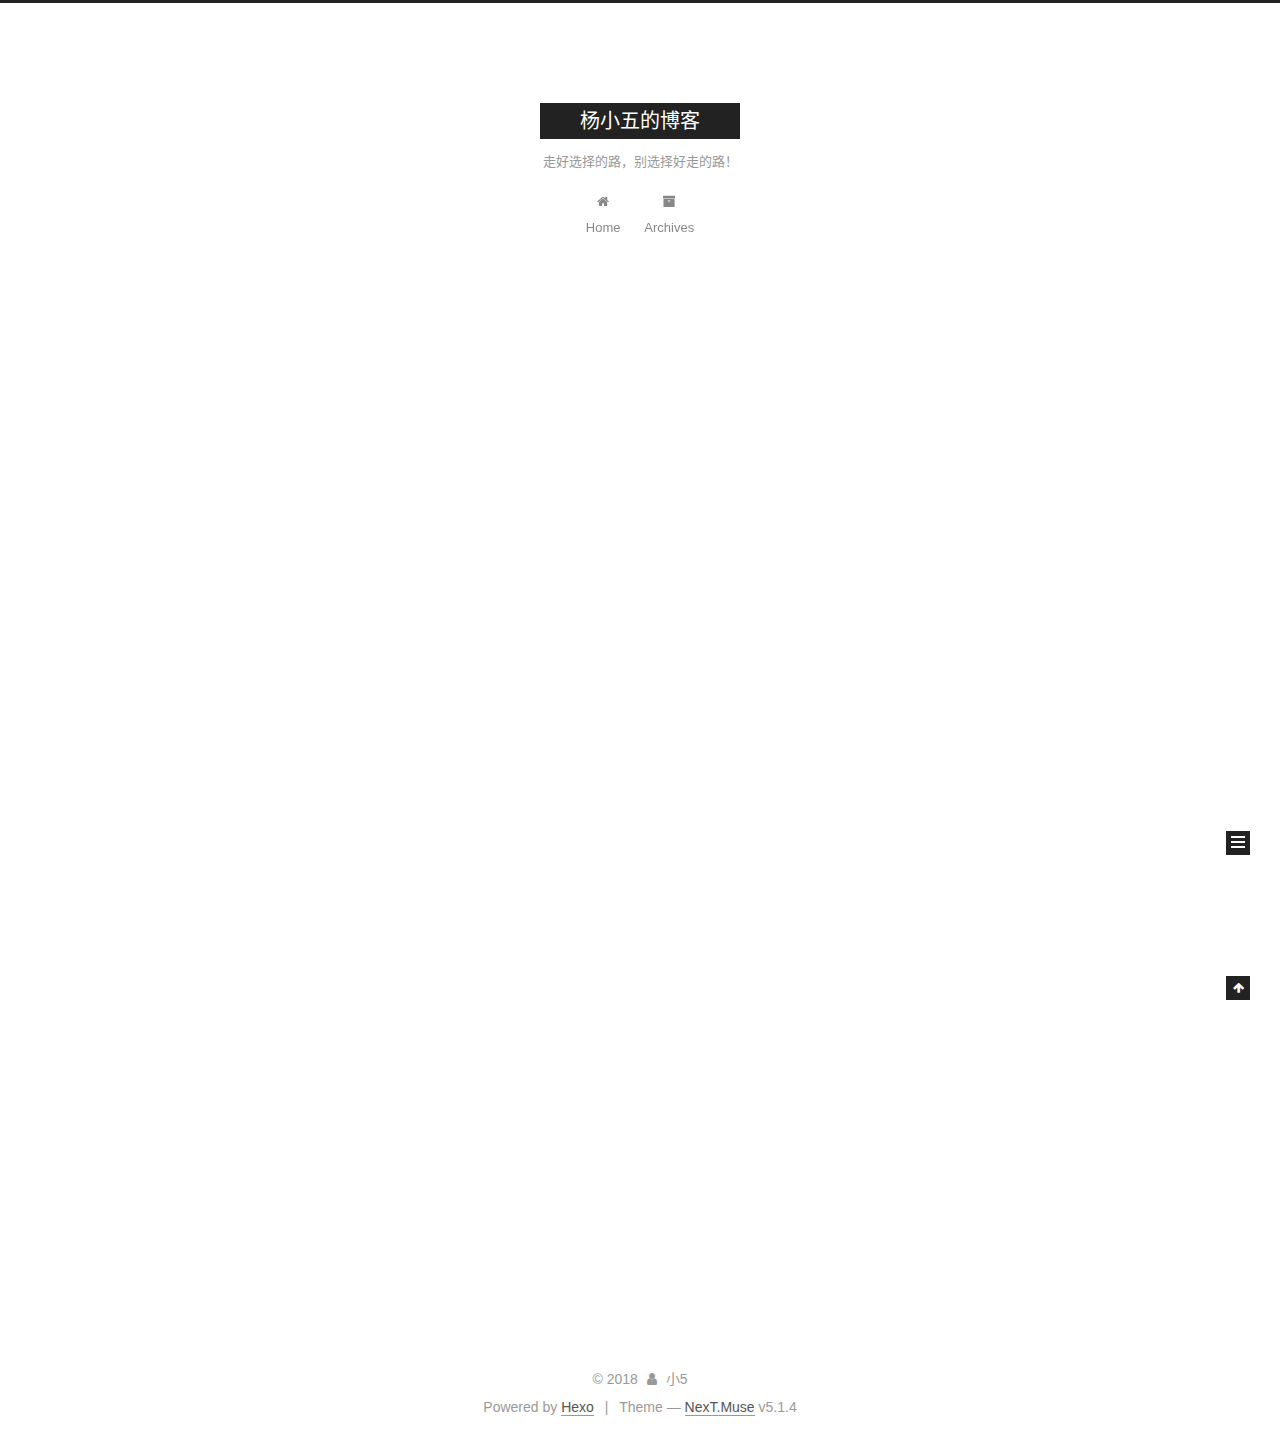
<file: index.html>
<!DOCTYPE html>



  


<html class="theme-next muse use-motion" lang="zh-CN">
<head>
  <meta charset="UTF-8"/>
<meta http-equiv="X-UA-Compatible" content="IE=edge" />
<meta name="viewport" content="width=device-width, initial-scale=1, maximum-scale=1"/>
<meta name="theme-color" content="#222">









<meta http-equiv="Cache-Control" content="no-transform" />
<meta http-equiv="Cache-Control" content="no-siteapp" />
















  
  
  <link href="/lib/fancybox/source/jquery.fancybox.css?v=2.1.5" rel="stylesheet" type="text/css" />







<link href="/lib/font-awesome/css/font-awesome.min.css?v=4.6.2" rel="stylesheet" type="text/css" />

<link href="/css/main.css?v=5.1.4" rel="stylesheet" type="text/css" />


  <link rel="apple-touch-icon" sizes="180x180" href="/images/apple-touch-icon-next.png?v=5.1.4">


  <link rel="icon" type="image/png" sizes="32x32" href="/images/favicon-32x32-next.png?v=5.1.4">


  <link rel="icon" type="image/png" sizes="16x16" href="/images/favicon-16x16-next.png?v=5.1.4">


  <link rel="mask-icon" href="/images/logo.svg?v=5.1.4" color="#222">





  <meta name="keywords" content="Hexo, NexT" />










<meta name="description" content="网页描述">
<meta property="og:type" content="website">
<meta property="og:title" content="杨小五的博客">
<meta property="og:url" content="http://yoursite.com/index.html">
<meta property="og:site_name" content="杨小五的博客">
<meta property="og:description" content="网页描述">
<meta property="og:locale" content="zh-CN">
<meta name="twitter:card" content="summary">
<meta name="twitter:title" content="杨小五的博客">
<meta name="twitter:description" content="网页描述">



<script type="text/javascript" id="hexo.configurations">
  var NexT = window.NexT || {};
  var CONFIG = {
    root: '/',
    scheme: 'Muse',
    version: '5.1.4',
    sidebar: {"position":"left","display":"post","offset":12,"b2t":false,"scrollpercent":false,"onmobile":false},
    fancybox: true,
    tabs: true,
    motion: {"enable":true,"async":false,"transition":{"post_block":"fadeIn","post_header":"slideDownIn","post_body":"slideDownIn","coll_header":"slideLeftIn","sidebar":"slideUpIn"}},
    duoshuo: {
      userId: '0',
      author: 'Author'
    },
    algolia: {
      applicationID: '',
      apiKey: '',
      indexName: '',
      hits: {"per_page":10},
      labels: {"input_placeholder":"Search for Posts","hits_empty":"We didn't find any results for the search: ${query}","hits_stats":"${hits} results found in ${time} ms"}
    }
  };
</script>



  <link rel="canonical" href="http://yoursite.com/"/>





  <title>杨小五的博客</title>
  








</head>

<body itemscope itemtype="http://schema.org/WebPage" lang="zh-CN">

  
  
    
  

  <div class="container sidebar-position-left 
  page-home">
    <div class="headband"></div>

    <header id="header" class="header" itemscope itemtype="http://schema.org/WPHeader">
      <div class="header-inner"><div class="site-brand-wrapper">
  <div class="site-meta ">
    

    <div class="custom-logo-site-title">
      <a href="/"  class="brand" rel="start">
        <span class="logo-line-before"><i></i></span>
        <span class="site-title">杨小五的博客</span>
        <span class="logo-line-after"><i></i></span>
      </a>
    </div>
      
        <p class="site-subtitle">走好选择的路，别选择好走的路！</p>
      
  </div>

  <div class="site-nav-toggle">
    <button>
      <span class="btn-bar"></span>
      <span class="btn-bar"></span>
      <span class="btn-bar"></span>
    </button>
  </div>
</div>

<nav class="site-nav">
  

  
    <ul id="menu" class="menu">
      
        
        <li class="menu-item menu-item-home">
          <a href="/" rel="section">
            
              <i class="menu-item-icon fa fa-fw fa-home"></i> <br />
            
            Home
          </a>
        </li>
      
        
        <li class="menu-item menu-item-archives">
          <a href="/archives/" rel="section">
            
              <i class="menu-item-icon fa fa-fw fa-archive"></i> <br />
            
            Archives
          </a>
        </li>
      

      
    </ul>
  

  
</nav>



 </div>
    </header>

    <main id="main" class="main">
      <div class="main-inner">
        <div class="content-wrap">
          <div id="content" class="content">
            
  <section id="posts" class="posts-expand">
    
      

  

  
  
  

  <article class="post post-type-normal" itemscope itemtype="http://schema.org/Article">
  
  
  
  <div class="post-block">
    <link itemprop="mainEntityOfPage" href="http://yoursite.com/2018/08/09/hello-world/">

    <span hidden itemprop="author" itemscope itemtype="http://schema.org/Person">
      <meta itemprop="name" content="小5">
      <meta itemprop="description" content="">
      <meta itemprop="image" content="/images/avatar.gif">
    </span>

    <span hidden itemprop="publisher" itemscope itemtype="http://schema.org/Organization">
      <meta itemprop="name" content="杨小五的博客">
    </span>

    
      <header class="post-header">

        
        
          <h1 class="post-title" itemprop="name headline">
                
                <a class="post-title-link" href="/2018/08/09/hello-world/" itemprop="url">Hello World</a></h1>
        

        <div class="post-meta">
          <span class="post-time">
            
              <span class="post-meta-item-icon">
                <i class="fa fa-calendar-o"></i>
              </span>
              
                <span class="post-meta-item-text">Posted on</span>
              
              <time title="Post created" itemprop="dateCreated datePublished" datetime="2018-08-09T16:55:04+08:00">
                2018-08-09
              </time>
            

            

            
          </span>

          

          
            
          

          
          

          

          

          

        </div>
      </header>
    

    
    
    
    <div class="post-body" itemprop="articleBody">

      
      

      
        
          
            <p>Welcome to <a href="https://hexo.io/" target="_blank" rel="noopener">Hexo</a>! This is your very first post. Check <a href="https://hexo.io/docs/" target="_blank" rel="noopener">documentation</a> for more info. If you get any problems when using Hexo, you can find the answer in <a href="https://hexo.io/docs/troubleshooting.html" target="_blank" rel="noopener">troubleshooting</a> or you can ask me on <a href="https://github.com/hexojs/hexo/issues" target="_blank" rel="noopener">GitHub</a>.</p>
<h2 id="Quick-Start"><a href="#Quick-Start" class="headerlink" title="Quick Start"></a>Quick Start</h2><h3 id="Create-a-new-post"><a href="#Create-a-new-post" class="headerlink" title="Create a new post"></a>Create a new post</h3><figure class="highlight bash"><table><tr><td class="gutter"><pre><span class="line">1</span><br></pre></td><td class="code"><pre><span class="line">$ hexo new <span class="string">"My New Post"</span></span><br></pre></td></tr></table></figure>
<p>More info: <a href="https://hexo.io/docs/writing.html" target="_blank" rel="noopener">Writing</a></p>
<h3 id="Run-server"><a href="#Run-server" class="headerlink" title="Run server"></a>Run server</h3><figure class="highlight bash"><table><tr><td class="gutter"><pre><span class="line">1</span><br></pre></td><td class="code"><pre><span class="line">$ hexo server</span><br></pre></td></tr></table></figure>
<p>More info: <a href="https://hexo.io/docs/server.html" target="_blank" rel="noopener">Server</a></p>
<h3 id="Generate-static-files"><a href="#Generate-static-files" class="headerlink" title="Generate static files"></a>Generate static files</h3><figure class="highlight bash"><table><tr><td class="gutter"><pre><span class="line">1</span><br></pre></td><td class="code"><pre><span class="line">$ hexo generate</span><br></pre></td></tr></table></figure>
<p>More info: <a href="https://hexo.io/docs/generating.html" target="_blank" rel="noopener">Generating</a></p>
<h3 id="Deploy-to-remote-sites"><a href="#Deploy-to-remote-sites" class="headerlink" title="Deploy to remote sites"></a>Deploy to remote sites</h3><figure class="highlight bash"><table><tr><td class="gutter"><pre><span class="line">1</span><br></pre></td><td class="code"><pre><span class="line">$ hexo deploy</span><br></pre></td></tr></table></figure>
<p>More info: <a href="https://hexo.io/docs/deployment.html" target="_blank" rel="noopener">Deployment</a></p>

          
        
      
    </div>
    
    
    

    

    

    

    <footer class="post-footer">
      

      

      

      
      
        <div class="post-eof"></div>
      
    </footer>
  </div>
  
  
  
  </article>


    
  </section>

  


          </div>
          


          

        </div>
        
          
  
  <div class="sidebar-toggle">
    <div class="sidebar-toggle-line-wrap">
      <span class="sidebar-toggle-line sidebar-toggle-line-first"></span>
      <span class="sidebar-toggle-line sidebar-toggle-line-middle"></span>
      <span class="sidebar-toggle-line sidebar-toggle-line-last"></span>
    </div>
  </div>

  <aside id="sidebar" class="sidebar">
    
    <div class="sidebar-inner">

      

      

      <section class="site-overview-wrap sidebar-panel sidebar-panel-active">
        <div class="site-overview">
          <div class="site-author motion-element" itemprop="author" itemscope itemtype="http://schema.org/Person">
            
              <p class="site-author-name" itemprop="name">小5</p>
              <p class="site-description motion-element" itemprop="description">网页描述</p>
          </div>

          <nav class="site-state motion-element">

            
              <div class="site-state-item site-state-posts">
              
                <a href="/archives/">
              
                  <span class="site-state-item-count">1</span>
                  <span class="site-state-item-name">posts</span>
                </a>
              </div>
            

            

            

          </nav>

          

          

          
          

          
          

          

        </div>
      </section>

      

      

    </div>
  </aside>


        
      </div>
    </main>

    <footer id="footer" class="footer">
      <div class="footer-inner">
        <div class="copyright">&copy; <span itemprop="copyrightYear">2018</span>
  <span class="with-love">
    <i class="fa fa-user"></i>
  </span>
  <span class="author" itemprop="copyrightHolder">小5</span>

  
</div>


  <div class="powered-by">Powered by <a class="theme-link" target="_blank" href="https://hexo.io">Hexo</a></div>



  <span class="post-meta-divider">|</span>



  <div class="theme-info">Theme &mdash; <a class="theme-link" target="_blank" href="https://github.com/iissnan/hexo-theme-next">NexT.Muse</a> v5.1.4</div>




        







        
      </div>
    </footer>

    
      <div class="back-to-top">
        <i class="fa fa-arrow-up"></i>
        
      </div>
    

    

  </div>

  

<script type="text/javascript">
  if (Object.prototype.toString.call(window.Promise) !== '[object Function]') {
    window.Promise = null;
  }
</script>









  












  
  
    <script type="text/javascript" src="/lib/jquery/index.js?v=2.1.3"></script>
  

  
  
    <script type="text/javascript" src="/lib/fastclick/lib/fastclick.min.js?v=1.0.6"></script>
  

  
  
    <script type="text/javascript" src="/lib/jquery_lazyload/jquery.lazyload.js?v=1.9.7"></script>
  

  
  
    <script type="text/javascript" src="/lib/velocity/velocity.min.js?v=1.2.1"></script>
  

  
  
    <script type="text/javascript" src="/lib/velocity/velocity.ui.min.js?v=1.2.1"></script>
  

  
  
    <script type="text/javascript" src="/lib/fancybox/source/jquery.fancybox.pack.js?v=2.1.5"></script>
  


  


  <script type="text/javascript" src="/js/src/utils.js?v=5.1.4"></script>

  <script type="text/javascript" src="/js/src/motion.js?v=5.1.4"></script>



  
  

  

  


  <script type="text/javascript" src="/js/src/bootstrap.js?v=5.1.4"></script>



  


  




	





  





  












  





  

  

  

  
  

  

  

  

</body>
</html>
</file>
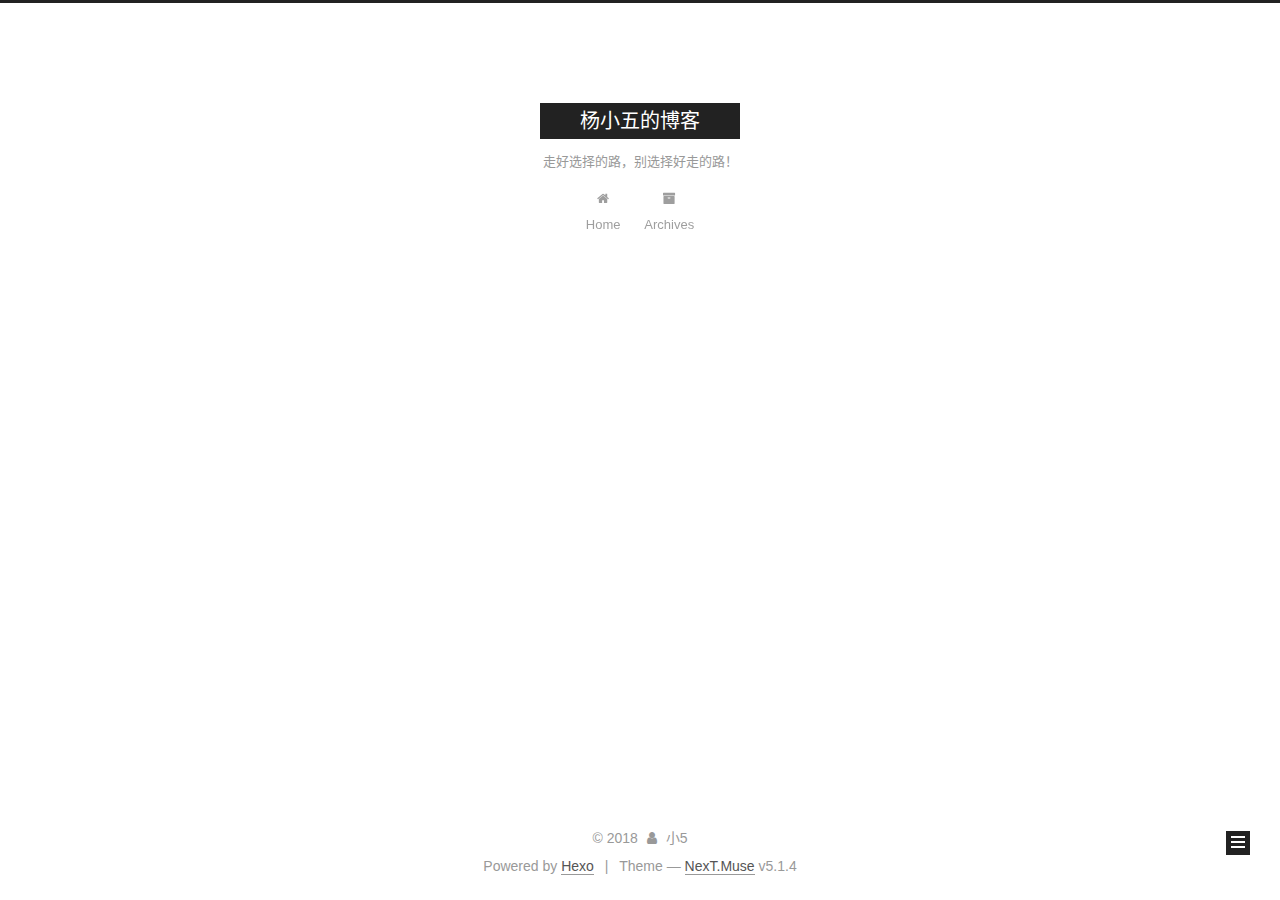
<file: archives/index.html>
<!DOCTYPE html>



  


<html class="theme-next muse use-motion" lang="zh-CN">
<head>
  <meta charset="UTF-8"/>
<meta http-equiv="X-UA-Compatible" content="IE=edge" />
<meta name="viewport" content="width=device-width, initial-scale=1, maximum-scale=1"/>
<meta name="theme-color" content="#222">









<meta http-equiv="Cache-Control" content="no-transform" />
<meta http-equiv="Cache-Control" content="no-siteapp" />
















  
  
  <link href="/lib/fancybox/source/jquery.fancybox.css?v=2.1.5" rel="stylesheet" type="text/css" />







<link href="/lib/font-awesome/css/font-awesome.min.css?v=4.6.2" rel="stylesheet" type="text/css" />

<link href="/css/main.css?v=5.1.4" rel="stylesheet" type="text/css" />


  <link rel="apple-touch-icon" sizes="180x180" href="/images/apple-touch-icon-next.png?v=5.1.4">


  <link rel="icon" type="image/png" sizes="32x32" href="/images/favicon-32x32-next.png?v=5.1.4">


  <link rel="icon" type="image/png" sizes="16x16" href="/images/favicon-16x16-next.png?v=5.1.4">


  <link rel="mask-icon" href="/images/logo.svg?v=5.1.4" color="#222">





  <meta name="keywords" content="Hexo, NexT" />










<meta name="description" content="网页描述">
<meta property="og:type" content="website">
<meta property="og:title" content="杨小五的博客">
<meta property="og:url" content="http://yoursite.com/archives/index.html">
<meta property="og:site_name" content="杨小五的博客">
<meta property="og:description" content="网页描述">
<meta property="og:locale" content="zh-CN">
<meta name="twitter:card" content="summary">
<meta name="twitter:title" content="杨小五的博客">
<meta name="twitter:description" content="网页描述">



<script type="text/javascript" id="hexo.configurations">
  var NexT = window.NexT || {};
  var CONFIG = {
    root: '/',
    scheme: 'Muse',
    version: '5.1.4',
    sidebar: {"position":"left","display":"post","offset":12,"b2t":false,"scrollpercent":false,"onmobile":false},
    fancybox: true,
    tabs: true,
    motion: {"enable":true,"async":false,"transition":{"post_block":"fadeIn","post_header":"slideDownIn","post_body":"slideDownIn","coll_header":"slideLeftIn","sidebar":"slideUpIn"}},
    duoshuo: {
      userId: '0',
      author: 'Author'
    },
    algolia: {
      applicationID: '',
      apiKey: '',
      indexName: '',
      hits: {"per_page":10},
      labels: {"input_placeholder":"Search for Posts","hits_empty":"We didn't find any results for the search: ${query}","hits_stats":"${hits} results found in ${time} ms"}
    }
  };
</script>



  <link rel="canonical" href="http://yoursite.com/archives/"/>





  <title>Archive | 杨小五的博客</title>
  








</head>

<body itemscope itemtype="http://schema.org/WebPage" lang="zh-CN">

  
  
    
  

  <div class="container sidebar-position-left page-archive">
    <div class="headband"></div>

    <header id="header" class="header" itemscope itemtype="http://schema.org/WPHeader">
      <div class="header-inner"><div class="site-brand-wrapper">
  <div class="site-meta ">
    

    <div class="custom-logo-site-title">
      <a href="/"  class="brand" rel="start">
        <span class="logo-line-before"><i></i></span>
        <span class="site-title">杨小五的博客</span>
        <span class="logo-line-after"><i></i></span>
      </a>
    </div>
      
        <p class="site-subtitle">走好选择的路，别选择好走的路！</p>
      
  </div>

  <div class="site-nav-toggle">
    <button>
      <span class="btn-bar"></span>
      <span class="btn-bar"></span>
      <span class="btn-bar"></span>
    </button>
  </div>
</div>

<nav class="site-nav">
  

  
    <ul id="menu" class="menu">
      
        
        <li class="menu-item menu-item-home">
          <a href="/" rel="section">
            
              <i class="menu-item-icon fa fa-fw fa-home"></i> <br />
            
            Home
          </a>
        </li>
      
        
        <li class="menu-item menu-item-archives">
          <a href="/archives/" rel="section">
            
              <i class="menu-item-icon fa fa-fw fa-archive"></i> <br />
            
            Archives
          </a>
        </li>
      

      
    </ul>
  

  
</nav>



 </div>
    </header>

    <main id="main" class="main">
      <div class="main-inner">
        <div class="content-wrap">
          <div id="content" class="content">
            

  
  
  
  <div class="post-block archive">
    <div id="posts" class="posts-collapse">
      <span class="archive-move-on"></span>

      <span class="archive-page-counter">
        
        
        
          
        
        Um..! 1 post. Keep on posting.
      </span>

      

        
        
        

        
          
          <div class="collection-title">
            <h1 class="archive-year" id="archive-year-2018">2018</h1>
          </div>
        
        

        

  <article class="post post-type-normal" itemscope itemtype="http://schema.org/Article">
    <header class="post-header">

      <h2 class="post-title">
        
            <a class="post-title-link" href="/2018/08/09/hello-world/" itemprop="url">
              
                <span itemprop="name">Hello World</span>
              
            </a>
        
      </h2>

      <div class="post-meta">
        <time class="post-time" itemprop="dateCreated"
              datetime="2018-08-09T16:55:04+08:00"
              content="2018-08-09" >
          08-09
        </time>
      </div>

    </header>
  </article>



      

    </div>
  </div>
  
  
  

  



          </div>
          


          

        </div>
        
          
  
  <div class="sidebar-toggle">
    <div class="sidebar-toggle-line-wrap">
      <span class="sidebar-toggle-line sidebar-toggle-line-first"></span>
      <span class="sidebar-toggle-line sidebar-toggle-line-middle"></span>
      <span class="sidebar-toggle-line sidebar-toggle-line-last"></span>
    </div>
  </div>

  <aside id="sidebar" class="sidebar">
    
    <div class="sidebar-inner">

      

      

      <section class="site-overview-wrap sidebar-panel sidebar-panel-active">
        <div class="site-overview">
          <div class="site-author motion-element" itemprop="author" itemscope itemtype="http://schema.org/Person">
            
              <p class="site-author-name" itemprop="name">小5</p>
              <p class="site-description motion-element" itemprop="description">网页描述</p>
          </div>

          <nav class="site-state motion-element">

            
              <div class="site-state-item site-state-posts">
              
                <a href="/archives/">
              
                  <span class="site-state-item-count">1</span>
                  <span class="site-state-item-name">posts</span>
                </a>
              </div>
            

            

            

          </nav>

          

          

          
          

          
          

          

        </div>
      </section>

      

      

    </div>
  </aside>


        
      </div>
    </main>

    <footer id="footer" class="footer">
      <div class="footer-inner">
        <div class="copyright">&copy; <span itemprop="copyrightYear">2018</span>
  <span class="with-love">
    <i class="fa fa-user"></i>
  </span>
  <span class="author" itemprop="copyrightHolder">小5</span>

  
</div>


  <div class="powered-by">Powered by <a class="theme-link" target="_blank" href="https://hexo.io">Hexo</a></div>



  <span class="post-meta-divider">|</span>



  <div class="theme-info">Theme &mdash; <a class="theme-link" target="_blank" href="https://github.com/iissnan/hexo-theme-next">NexT.Muse</a> v5.1.4</div>




        







        
      </div>
    </footer>

    
      <div class="back-to-top">
        <i class="fa fa-arrow-up"></i>
        
      </div>
    

    

  </div>

  

<script type="text/javascript">
  if (Object.prototype.toString.call(window.Promise) !== '[object Function]') {
    window.Promise = null;
  }
</script>









  












  
  
    <script type="text/javascript" src="/lib/jquery/index.js?v=2.1.3"></script>
  

  
  
    <script type="text/javascript" src="/lib/fastclick/lib/fastclick.min.js?v=1.0.6"></script>
  

  
  
    <script type="text/javascript" src="/lib/jquery_lazyload/jquery.lazyload.js?v=1.9.7"></script>
  

  
  
    <script type="text/javascript" src="/lib/velocity/velocity.min.js?v=1.2.1"></script>
  

  
  
    <script type="text/javascript" src="/lib/velocity/velocity.ui.min.js?v=1.2.1"></script>
  

  
  
    <script type="text/javascript" src="/lib/fancybox/source/jquery.fancybox.pack.js?v=2.1.5"></script>
  


  


  <script type="text/javascript" src="/js/src/utils.js?v=5.1.4"></script>

  <script type="text/javascript" src="/js/src/motion.js?v=5.1.4"></script>



  
  

  

  


  <script type="text/javascript" src="/js/src/bootstrap.js?v=5.1.4"></script>



  


  




	





  





  












  





  

  

  

  
  

  

  

  

</body>
</html>
</file>
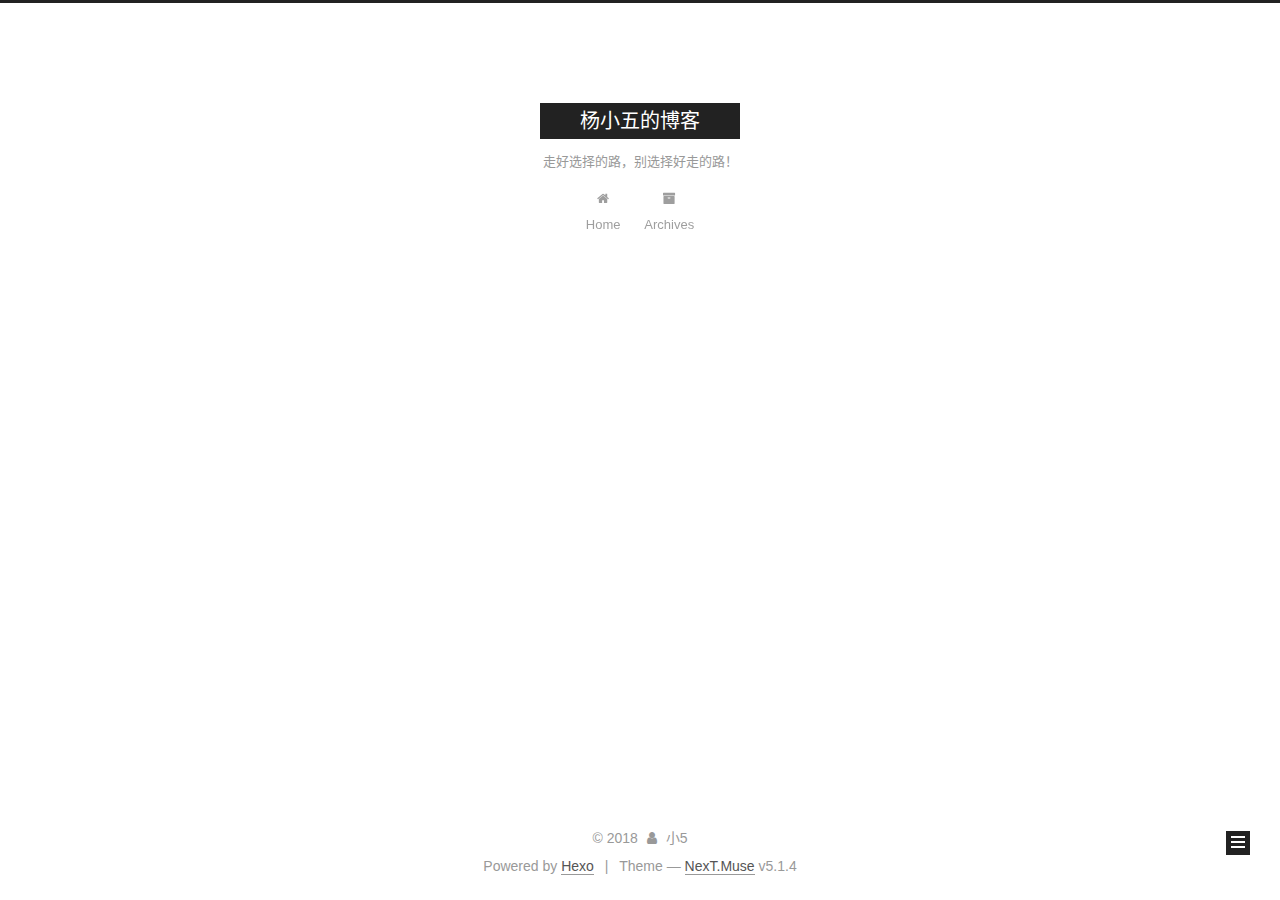
<file: archives/2018/index.html>
<!DOCTYPE html>



  


<html class="theme-next muse use-motion" lang="zh-CN">
<head>
  <meta charset="UTF-8"/>
<meta http-equiv="X-UA-Compatible" content="IE=edge" />
<meta name="viewport" content="width=device-width, initial-scale=1, maximum-scale=1"/>
<meta name="theme-color" content="#222">









<meta http-equiv="Cache-Control" content="no-transform" />
<meta http-equiv="Cache-Control" content="no-siteapp" />
















  
  
  <link href="/lib/fancybox/source/jquery.fancybox.css?v=2.1.5" rel="stylesheet" type="text/css" />







<link href="/lib/font-awesome/css/font-awesome.min.css?v=4.6.2" rel="stylesheet" type="text/css" />

<link href="/css/main.css?v=5.1.4" rel="stylesheet" type="text/css" />


  <link rel="apple-touch-icon" sizes="180x180" href="/images/apple-touch-icon-next.png?v=5.1.4">


  <link rel="icon" type="image/png" sizes="32x32" href="/images/favicon-32x32-next.png?v=5.1.4">


  <link rel="icon" type="image/png" sizes="16x16" href="/images/favicon-16x16-next.png?v=5.1.4">


  <link rel="mask-icon" href="/images/logo.svg?v=5.1.4" color="#222">





  <meta name="keywords" content="Hexo, NexT" />










<meta name="description" content="网页描述">
<meta property="og:type" content="website">
<meta property="og:title" content="杨小五的博客">
<meta property="og:url" content="http://yoursite.com/archives/2018/index.html">
<meta property="og:site_name" content="杨小五的博客">
<meta property="og:description" content="网页描述">
<meta property="og:locale" content="zh-CN">
<meta name="twitter:card" content="summary">
<meta name="twitter:title" content="杨小五的博客">
<meta name="twitter:description" content="网页描述">



<script type="text/javascript" id="hexo.configurations">
  var NexT = window.NexT || {};
  var CONFIG = {
    root: '/',
    scheme: 'Muse',
    version: '5.1.4',
    sidebar: {"position":"left","display":"post","offset":12,"b2t":false,"scrollpercent":false,"onmobile":false},
    fancybox: true,
    tabs: true,
    motion: {"enable":true,"async":false,"transition":{"post_block":"fadeIn","post_header":"slideDownIn","post_body":"slideDownIn","coll_header":"slideLeftIn","sidebar":"slideUpIn"}},
    duoshuo: {
      userId: '0',
      author: 'Author'
    },
    algolia: {
      applicationID: '',
      apiKey: '',
      indexName: '',
      hits: {"per_page":10},
      labels: {"input_placeholder":"Search for Posts","hits_empty":"We didn't find any results for the search: ${query}","hits_stats":"${hits} results found in ${time} ms"}
    }
  };
</script>



  <link rel="canonical" href="http://yoursite.com/archives/2018/"/>





  <title>Archive | 杨小五的博客</title>
  








</head>

<body itemscope itemtype="http://schema.org/WebPage" lang="zh-CN">

  
  
    
  

  <div class="container sidebar-position-left page-archive">
    <div class="headband"></div>

    <header id="header" class="header" itemscope itemtype="http://schema.org/WPHeader">
      <div class="header-inner"><div class="site-brand-wrapper">
  <div class="site-meta ">
    

    <div class="custom-logo-site-title">
      <a href="/"  class="brand" rel="start">
        <span class="logo-line-before"><i></i></span>
        <span class="site-title">杨小五的博客</span>
        <span class="logo-line-after"><i></i></span>
      </a>
    </div>
      
        <p class="site-subtitle">走好选择的路，别选择好走的路！</p>
      
  </div>

  <div class="site-nav-toggle">
    <button>
      <span class="btn-bar"></span>
      <span class="btn-bar"></span>
      <span class="btn-bar"></span>
    </button>
  </div>
</div>

<nav class="site-nav">
  

  
    <ul id="menu" class="menu">
      
        
        <li class="menu-item menu-item-home">
          <a href="/" rel="section">
            
              <i class="menu-item-icon fa fa-fw fa-home"></i> <br />
            
            Home
          </a>
        </li>
      
        
        <li class="menu-item menu-item-archives">
          <a href="/archives/" rel="section">
            
              <i class="menu-item-icon fa fa-fw fa-archive"></i> <br />
            
            Archives
          </a>
        </li>
      

      
    </ul>
  

  
</nav>



 </div>
    </header>

    <main id="main" class="main">
      <div class="main-inner">
        <div class="content-wrap">
          <div id="content" class="content">
            

  
  
  
  <div class="post-block archive">
    <div id="posts" class="posts-collapse">
      <span class="archive-move-on"></span>

      <span class="archive-page-counter">
        
        
        
          
        
        Um..! 1 post. Keep on posting.
      </span>

      

        
        
        

        
          
          <div class="collection-title">
            <h1 class="archive-year" id="archive-year-2018">2018</h1>
          </div>
        
        

        

  <article class="post post-type-normal" itemscope itemtype="http://schema.org/Article">
    <header class="post-header">

      <h2 class="post-title">
        
            <a class="post-title-link" href="/2018/08/09/hello-world/" itemprop="url">
              
                <span itemprop="name">Hello World</span>
              
            </a>
        
      </h2>

      <div class="post-meta">
        <time class="post-time" itemprop="dateCreated"
              datetime="2018-08-09T16:55:04+08:00"
              content="2018-08-09" >
          08-09
        </time>
      </div>

    </header>
  </article>



      

    </div>
  </div>
  
  
  

  



          </div>
          


          

        </div>
        
          
  
  <div class="sidebar-toggle">
    <div class="sidebar-toggle-line-wrap">
      <span class="sidebar-toggle-line sidebar-toggle-line-first"></span>
      <span class="sidebar-toggle-line sidebar-toggle-line-middle"></span>
      <span class="sidebar-toggle-line sidebar-toggle-line-last"></span>
    </div>
  </div>

  <aside id="sidebar" class="sidebar">
    
    <div class="sidebar-inner">

      

      

      <section class="site-overview-wrap sidebar-panel sidebar-panel-active">
        <div class="site-overview">
          <div class="site-author motion-element" itemprop="author" itemscope itemtype="http://schema.org/Person">
            
              <p class="site-author-name" itemprop="name">小5</p>
              <p class="site-description motion-element" itemprop="description">网页描述</p>
          </div>

          <nav class="site-state motion-element">

            
              <div class="site-state-item site-state-posts">
              
                <a href="/archives/">
              
                  <span class="site-state-item-count">1</span>
                  <span class="site-state-item-name">posts</span>
                </a>
              </div>
            

            

            

          </nav>

          

          

          
          

          
          

          

        </div>
      </section>

      

      

    </div>
  </aside>


        
      </div>
    </main>

    <footer id="footer" class="footer">
      <div class="footer-inner">
        <div class="copyright">&copy; <span itemprop="copyrightYear">2018</span>
  <span class="with-love">
    <i class="fa fa-user"></i>
  </span>
  <span class="author" itemprop="copyrightHolder">小5</span>

  
</div>


  <div class="powered-by">Powered by <a class="theme-link" target="_blank" href="https://hexo.io">Hexo</a></div>



  <span class="post-meta-divider">|</span>



  <div class="theme-info">Theme &mdash; <a class="theme-link" target="_blank" href="https://github.com/iissnan/hexo-theme-next">NexT.Muse</a> v5.1.4</div>




        







        
      </div>
    </footer>

    
      <div class="back-to-top">
        <i class="fa fa-arrow-up"></i>
        
      </div>
    

    

  </div>

  

<script type="text/javascript">
  if (Object.prototype.toString.call(window.Promise) !== '[object Function]') {
    window.Promise = null;
  }
</script>









  












  
  
    <script type="text/javascript" src="/lib/jquery/index.js?v=2.1.3"></script>
  

  
  
    <script type="text/javascript" src="/lib/fastclick/lib/fastclick.min.js?v=1.0.6"></script>
  

  
  
    <script type="text/javascript" src="/lib/jquery_lazyload/jquery.lazyload.js?v=1.9.7"></script>
  

  
  
    <script type="text/javascript" src="/lib/velocity/velocity.min.js?v=1.2.1"></script>
  

  
  
    <script type="text/javascript" src="/lib/velocity/velocity.ui.min.js?v=1.2.1"></script>
  

  
  
    <script type="text/javascript" src="/lib/fancybox/source/jquery.fancybox.pack.js?v=2.1.5"></script>
  


  


  <script type="text/javascript" src="/js/src/utils.js?v=5.1.4"></script>

  <script type="text/javascript" src="/js/src/motion.js?v=5.1.4"></script>



  
  

  

  


  <script type="text/javascript" src="/js/src/bootstrap.js?v=5.1.4"></script>



  


  




	





  





  












  





  

  

  

  
  

  

  

  

</body>
</html>
</file>
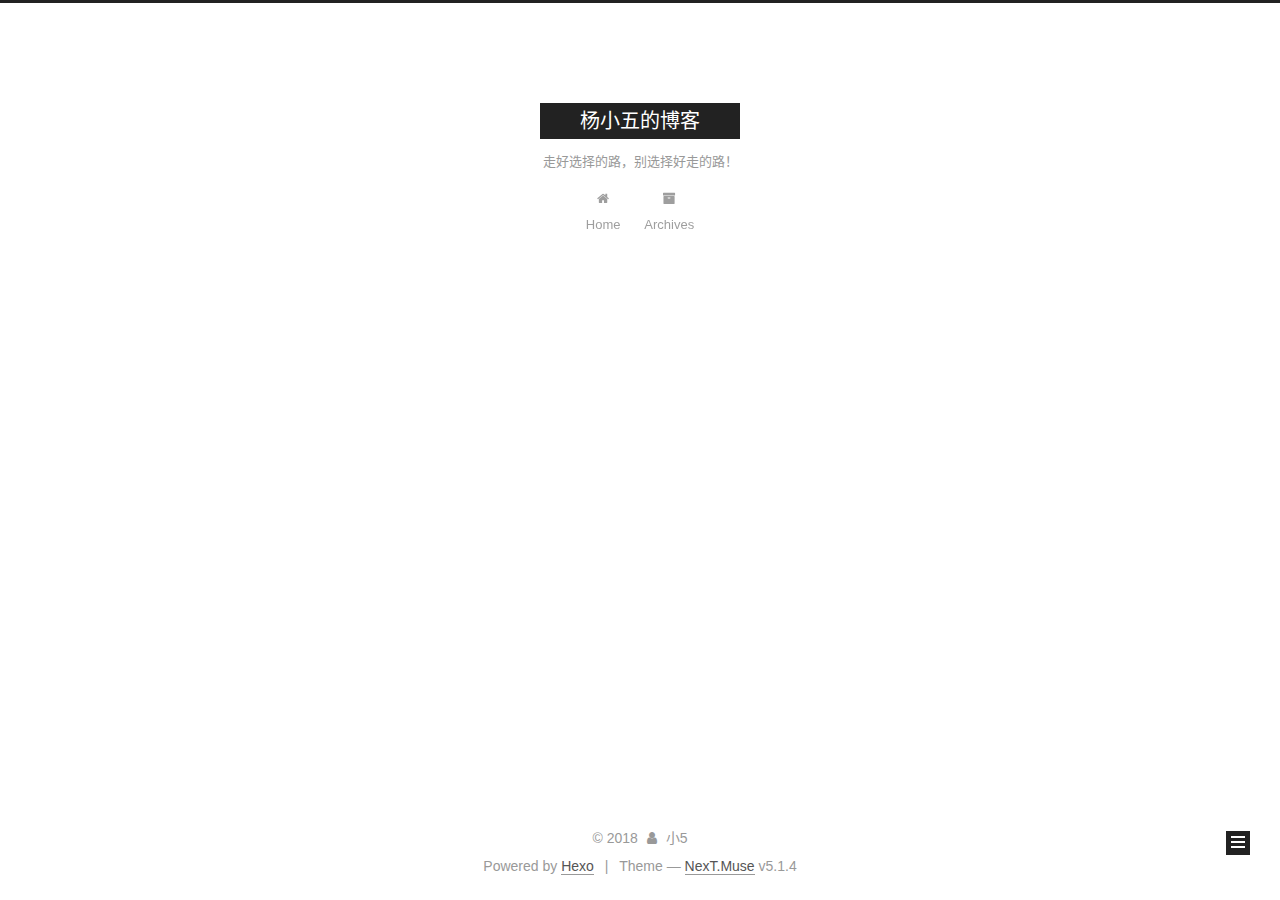
<file: archives/2018/08/index.html>
<!DOCTYPE html>



  


<html class="theme-next muse use-motion" lang="zh-CN">
<head>
  <meta charset="UTF-8"/>
<meta http-equiv="X-UA-Compatible" content="IE=edge" />
<meta name="viewport" content="width=device-width, initial-scale=1, maximum-scale=1"/>
<meta name="theme-color" content="#222">









<meta http-equiv="Cache-Control" content="no-transform" />
<meta http-equiv="Cache-Control" content="no-siteapp" />
















  
  
  <link href="/lib/fancybox/source/jquery.fancybox.css?v=2.1.5" rel="stylesheet" type="text/css" />







<link href="/lib/font-awesome/css/font-awesome.min.css?v=4.6.2" rel="stylesheet" type="text/css" />

<link href="/css/main.css?v=5.1.4" rel="stylesheet" type="text/css" />


  <link rel="apple-touch-icon" sizes="180x180" href="/images/apple-touch-icon-next.png?v=5.1.4">


  <link rel="icon" type="image/png" sizes="32x32" href="/images/favicon-32x32-next.png?v=5.1.4">


  <link rel="icon" type="image/png" sizes="16x16" href="/images/favicon-16x16-next.png?v=5.1.4">


  <link rel="mask-icon" href="/images/logo.svg?v=5.1.4" color="#222">





  <meta name="keywords" content="Hexo, NexT" />










<meta name="description" content="网页描述">
<meta property="og:type" content="website">
<meta property="og:title" content="杨小五的博客">
<meta property="og:url" content="http://yoursite.com/archives/2018/08/index.html">
<meta property="og:site_name" content="杨小五的博客">
<meta property="og:description" content="网页描述">
<meta property="og:locale" content="zh-CN">
<meta name="twitter:card" content="summary">
<meta name="twitter:title" content="杨小五的博客">
<meta name="twitter:description" content="网页描述">



<script type="text/javascript" id="hexo.configurations">
  var NexT = window.NexT || {};
  var CONFIG = {
    root: '/',
    scheme: 'Muse',
    version: '5.1.4',
    sidebar: {"position":"left","display":"post","offset":12,"b2t":false,"scrollpercent":false,"onmobile":false},
    fancybox: true,
    tabs: true,
    motion: {"enable":true,"async":false,"transition":{"post_block":"fadeIn","post_header":"slideDownIn","post_body":"slideDownIn","coll_header":"slideLeftIn","sidebar":"slideUpIn"}},
    duoshuo: {
      userId: '0',
      author: 'Author'
    },
    algolia: {
      applicationID: '',
      apiKey: '',
      indexName: '',
      hits: {"per_page":10},
      labels: {"input_placeholder":"Search for Posts","hits_empty":"We didn't find any results for the search: ${query}","hits_stats":"${hits} results found in ${time} ms"}
    }
  };
</script>



  <link rel="canonical" href="http://yoursite.com/archives/2018/08/"/>





  <title>Archive | 杨小五的博客</title>
  








</head>

<body itemscope itemtype="http://schema.org/WebPage" lang="zh-CN">

  
  
    
  

  <div class="container sidebar-position-left page-archive">
    <div class="headband"></div>

    <header id="header" class="header" itemscope itemtype="http://schema.org/WPHeader">
      <div class="header-inner"><div class="site-brand-wrapper">
  <div class="site-meta ">
    

    <div class="custom-logo-site-title">
      <a href="/"  class="brand" rel="start">
        <span class="logo-line-before"><i></i></span>
        <span class="site-title">杨小五的博客</span>
        <span class="logo-line-after"><i></i></span>
      </a>
    </div>
      
        <p class="site-subtitle">走好选择的路，别选择好走的路！</p>
      
  </div>

  <div class="site-nav-toggle">
    <button>
      <span class="btn-bar"></span>
      <span class="btn-bar"></span>
      <span class="btn-bar"></span>
    </button>
  </div>
</div>

<nav class="site-nav">
  

  
    <ul id="menu" class="menu">
      
        
        <li class="menu-item menu-item-home">
          <a href="/" rel="section">
            
              <i class="menu-item-icon fa fa-fw fa-home"></i> <br />
            
            Home
          </a>
        </li>
      
        
        <li class="menu-item menu-item-archives">
          <a href="/archives/" rel="section">
            
              <i class="menu-item-icon fa fa-fw fa-archive"></i> <br />
            
            Archives
          </a>
        </li>
      

      
    </ul>
  

  
</nav>



 </div>
    </header>

    <main id="main" class="main">
      <div class="main-inner">
        <div class="content-wrap">
          <div id="content" class="content">
            

  
  
  
  <div class="post-block archive">
    <div id="posts" class="posts-collapse">
      <span class="archive-move-on"></span>

      <span class="archive-page-counter">
        
        
        
          
        
        Um..! 1 post. Keep on posting.
      </span>

      

        
        
        

        
          
          <div class="collection-title">
            <h1 class="archive-year" id="archive-year-2018">2018</h1>
          </div>
        
        

        

  <article class="post post-type-normal" itemscope itemtype="http://schema.org/Article">
    <header class="post-header">

      <h2 class="post-title">
        
            <a class="post-title-link" href="/2018/08/09/hello-world/" itemprop="url">
              
                <span itemprop="name">Hello World</span>
              
            </a>
        
      </h2>

      <div class="post-meta">
        <time class="post-time" itemprop="dateCreated"
              datetime="2018-08-09T16:55:04+08:00"
              content="2018-08-09" >
          08-09
        </time>
      </div>

    </header>
  </article>



      

    </div>
  </div>
  
  
  

  



          </div>
          


          

        </div>
        
          
  
  <div class="sidebar-toggle">
    <div class="sidebar-toggle-line-wrap">
      <span class="sidebar-toggle-line sidebar-toggle-line-first"></span>
      <span class="sidebar-toggle-line sidebar-toggle-line-middle"></span>
      <span class="sidebar-toggle-line sidebar-toggle-line-last"></span>
    </div>
  </div>

  <aside id="sidebar" class="sidebar">
    
    <div class="sidebar-inner">

      

      

      <section class="site-overview-wrap sidebar-panel sidebar-panel-active">
        <div class="site-overview">
          <div class="site-author motion-element" itemprop="author" itemscope itemtype="http://schema.org/Person">
            
              <p class="site-author-name" itemprop="name">小5</p>
              <p class="site-description motion-element" itemprop="description">网页描述</p>
          </div>

          <nav class="site-state motion-element">

            
              <div class="site-state-item site-state-posts">
              
                <a href="/archives/">
              
                  <span class="site-state-item-count">1</span>
                  <span class="site-state-item-name">posts</span>
                </a>
              </div>
            

            

            

          </nav>

          

          

          
          

          
          

          

        </div>
      </section>

      

      

    </div>
  </aside>


        
      </div>
    </main>

    <footer id="footer" class="footer">
      <div class="footer-inner">
        <div class="copyright">&copy; <span itemprop="copyrightYear">2018</span>
  <span class="with-love">
    <i class="fa fa-user"></i>
  </span>
  <span class="author" itemprop="copyrightHolder">小5</span>

  
</div>


  <div class="powered-by">Powered by <a class="theme-link" target="_blank" href="https://hexo.io">Hexo</a></div>



  <span class="post-meta-divider">|</span>



  <div class="theme-info">Theme &mdash; <a class="theme-link" target="_blank" href="https://github.com/iissnan/hexo-theme-next">NexT.Muse</a> v5.1.4</div>




        







        
      </div>
    </footer>

    
      <div class="back-to-top">
        <i class="fa fa-arrow-up"></i>
        
      </div>
    

    

  </div>

  

<script type="text/javascript">
  if (Object.prototype.toString.call(window.Promise) !== '[object Function]') {
    window.Promise = null;
  }
</script>









  












  
  
    <script type="text/javascript" src="/lib/jquery/index.js?v=2.1.3"></script>
  

  
  
    <script type="text/javascript" src="/lib/fastclick/lib/fastclick.min.js?v=1.0.6"></script>
  

  
  
    <script type="text/javascript" src="/lib/jquery_lazyload/jquery.lazyload.js?v=1.9.7"></script>
  

  
  
    <script type="text/javascript" src="/lib/velocity/velocity.min.js?v=1.2.1"></script>
  

  
  
    <script type="text/javascript" src="/lib/velocity/velocity.ui.min.js?v=1.2.1"></script>
  

  
  
    <script type="text/javascript" src="/lib/fancybox/source/jquery.fancybox.pack.js?v=2.1.5"></script>
  


  


  <script type="text/javascript" src="/js/src/utils.js?v=5.1.4"></script>

  <script type="text/javascript" src="/js/src/motion.js?v=5.1.4"></script>



  
  

  

  


  <script type="text/javascript" src="/js/src/bootstrap.js?v=5.1.4"></script>



  


  




	





  





  












  





  

  

  

  
  

  

  

  

</body>
</html>
</file>
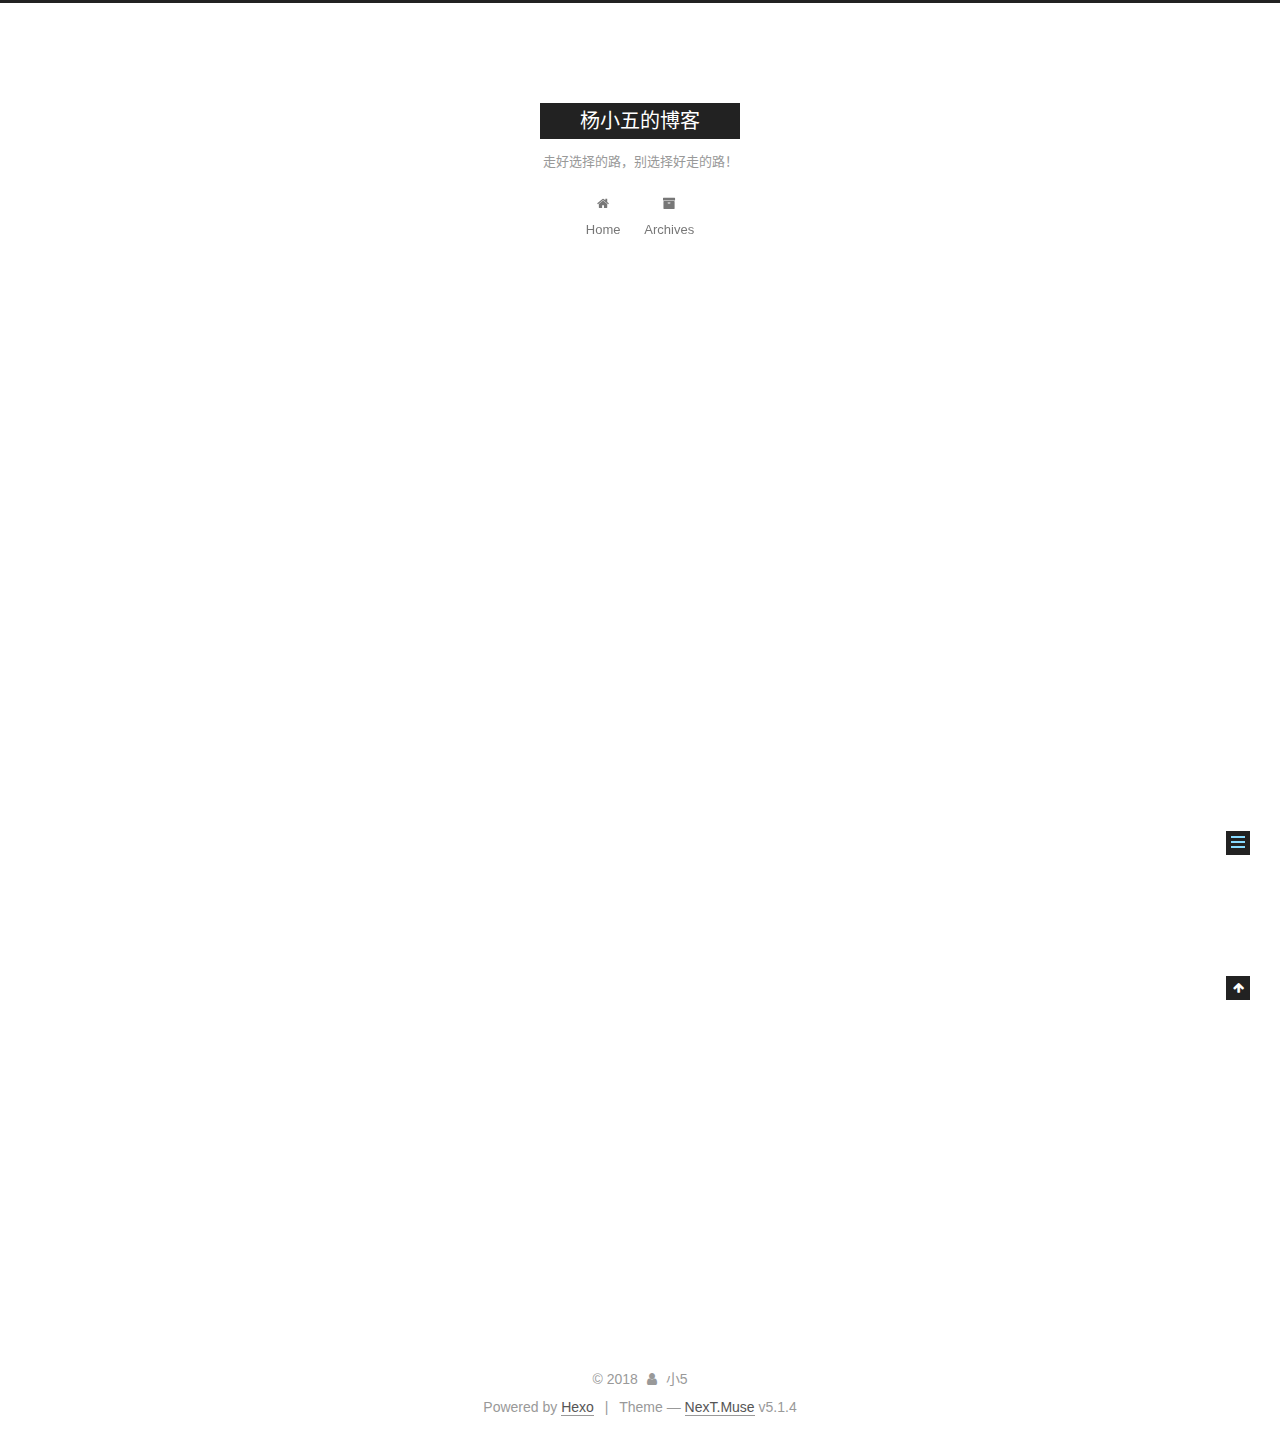
<file: 2018/08/09/hello-world/index.html>
<!DOCTYPE html>



  


<html class="theme-next muse use-motion" lang="zh-CN">
<head>
  <meta charset="UTF-8"/>
<meta http-equiv="X-UA-Compatible" content="IE=edge" />
<meta name="viewport" content="width=device-width, initial-scale=1, maximum-scale=1"/>
<meta name="theme-color" content="#222">









<meta http-equiv="Cache-Control" content="no-transform" />
<meta http-equiv="Cache-Control" content="no-siteapp" />
















  
  
  <link href="/lib/fancybox/source/jquery.fancybox.css?v=2.1.5" rel="stylesheet" type="text/css" />







<link href="/lib/font-awesome/css/font-awesome.min.css?v=4.6.2" rel="stylesheet" type="text/css" />

<link href="/css/main.css?v=5.1.4" rel="stylesheet" type="text/css" />


  <link rel="apple-touch-icon" sizes="180x180" href="/images/apple-touch-icon-next.png?v=5.1.4">


  <link rel="icon" type="image/png" sizes="32x32" href="/images/favicon-32x32-next.png?v=5.1.4">


  <link rel="icon" type="image/png" sizes="16x16" href="/images/favicon-16x16-next.png?v=5.1.4">


  <link rel="mask-icon" href="/images/logo.svg?v=5.1.4" color="#222">





  <meta name="keywords" content="Hexo, NexT" />










<meta name="description" content="Welcome to Hexo! This is your very first post. Check documentation for more info. If you get any problems when using Hexo, you can find the answer in troubleshooting or you can ask me on GitHub. Quick">
<meta property="og:type" content="article">
<meta property="og:title" content="Hello World">
<meta property="og:url" content="http://yoursite.com/2018/08/09/hello-world/index.html">
<meta property="og:site_name" content="杨小五的博客">
<meta property="og:description" content="Welcome to Hexo! This is your very first post. Check documentation for more info. If you get any problems when using Hexo, you can find the answer in troubleshooting or you can ask me on GitHub. Quick">
<meta property="og:locale" content="zh-CN">
<meta property="og:updated_time" content="2018-08-09T08:55:04.991Z">
<meta name="twitter:card" content="summary">
<meta name="twitter:title" content="Hello World">
<meta name="twitter:description" content="Welcome to Hexo! This is your very first post. Check documentation for more info. If you get any problems when using Hexo, you can find the answer in troubleshooting or you can ask me on GitHub. Quick">



<script type="text/javascript" id="hexo.configurations">
  var NexT = window.NexT || {};
  var CONFIG = {
    root: '/',
    scheme: 'Muse',
    version: '5.1.4',
    sidebar: {"position":"left","display":"post","offset":12,"b2t":false,"scrollpercent":false,"onmobile":false},
    fancybox: true,
    tabs: true,
    motion: {"enable":true,"async":false,"transition":{"post_block":"fadeIn","post_header":"slideDownIn","post_body":"slideDownIn","coll_header":"slideLeftIn","sidebar":"slideUpIn"}},
    duoshuo: {
      userId: '0',
      author: 'Author'
    },
    algolia: {
      applicationID: '',
      apiKey: '',
      indexName: '',
      hits: {"per_page":10},
      labels: {"input_placeholder":"Search for Posts","hits_empty":"We didn't find any results for the search: ${query}","hits_stats":"${hits} results found in ${time} ms"}
    }
  };
</script>



  <link rel="canonical" href="http://yoursite.com/2018/08/09/hello-world/"/>





  <title>Hello World | 杨小五的博客</title>
  








</head>

<body itemscope itemtype="http://schema.org/WebPage" lang="zh-CN">

  
  
    
  

  <div class="container sidebar-position-left page-post-detail">
    <div class="headband"></div>

    <header id="header" class="header" itemscope itemtype="http://schema.org/WPHeader">
      <div class="header-inner"><div class="site-brand-wrapper">
  <div class="site-meta ">
    

    <div class="custom-logo-site-title">
      <a href="/"  class="brand" rel="start">
        <span class="logo-line-before"><i></i></span>
        <span class="site-title">杨小五的博客</span>
        <span class="logo-line-after"><i></i></span>
      </a>
    </div>
      
        <p class="site-subtitle">走好选择的路，别选择好走的路！</p>
      
  </div>

  <div class="site-nav-toggle">
    <button>
      <span class="btn-bar"></span>
      <span class="btn-bar"></span>
      <span class="btn-bar"></span>
    </button>
  </div>
</div>

<nav class="site-nav">
  

  
    <ul id="menu" class="menu">
      
        
        <li class="menu-item menu-item-home">
          <a href="/" rel="section">
            
              <i class="menu-item-icon fa fa-fw fa-home"></i> <br />
            
            Home
          </a>
        </li>
      
        
        <li class="menu-item menu-item-archives">
          <a href="/archives/" rel="section">
            
              <i class="menu-item-icon fa fa-fw fa-archive"></i> <br />
            
            Archives
          </a>
        </li>
      

      
    </ul>
  

  
</nav>



 </div>
    </header>

    <main id="main" class="main">
      <div class="main-inner">
        <div class="content-wrap">
          <div id="content" class="content">
            

  <div id="posts" class="posts-expand">
    

  

  
  
  

  <article class="post post-type-normal" itemscope itemtype="http://schema.org/Article">
  
  
  
  <div class="post-block">
    <link itemprop="mainEntityOfPage" href="http://yoursite.com/2018/08/09/hello-world/">

    <span hidden itemprop="author" itemscope itemtype="http://schema.org/Person">
      <meta itemprop="name" content="小5">
      <meta itemprop="description" content="">
      <meta itemprop="image" content="/images/avatar.gif">
    </span>

    <span hidden itemprop="publisher" itemscope itemtype="http://schema.org/Organization">
      <meta itemprop="name" content="杨小五的博客">
    </span>

    
      <header class="post-header">

        
        
          <h1 class="post-title" itemprop="name headline">Hello World</h1>
        

        <div class="post-meta">
          <span class="post-time">
            
              <span class="post-meta-item-icon">
                <i class="fa fa-calendar-o"></i>
              </span>
              
                <span class="post-meta-item-text">Posted on</span>
              
              <time title="Post created" itemprop="dateCreated datePublished" datetime="2018-08-09T16:55:04+08:00">
                2018-08-09
              </time>
            

            

            
          </span>

          

          
            
          

          
          

          

          

          

        </div>
      </header>
    

    
    
    
    <div class="post-body" itemprop="articleBody">

      
      

      
        <p>Welcome to <a href="https://hexo.io/" target="_blank" rel="noopener">Hexo</a>! This is your very first post. Check <a href="https://hexo.io/docs/" target="_blank" rel="noopener">documentation</a> for more info. If you get any problems when using Hexo, you can find the answer in <a href="https://hexo.io/docs/troubleshooting.html" target="_blank" rel="noopener">troubleshooting</a> or you can ask me on <a href="https://github.com/hexojs/hexo/issues" target="_blank" rel="noopener">GitHub</a>.</p>
<h2 id="Quick-Start"><a href="#Quick-Start" class="headerlink" title="Quick Start"></a>Quick Start</h2><h3 id="Create-a-new-post"><a href="#Create-a-new-post" class="headerlink" title="Create a new post"></a>Create a new post</h3><figure class="highlight bash"><table><tr><td class="gutter"><pre><span class="line">1</span><br></pre></td><td class="code"><pre><span class="line">$ hexo new <span class="string">"My New Post"</span></span><br></pre></td></tr></table></figure>
<p>More info: <a href="https://hexo.io/docs/writing.html" target="_blank" rel="noopener">Writing</a></p>
<h3 id="Run-server"><a href="#Run-server" class="headerlink" title="Run server"></a>Run server</h3><figure class="highlight bash"><table><tr><td class="gutter"><pre><span class="line">1</span><br></pre></td><td class="code"><pre><span class="line">$ hexo server</span><br></pre></td></tr></table></figure>
<p>More info: <a href="https://hexo.io/docs/server.html" target="_blank" rel="noopener">Server</a></p>
<h3 id="Generate-static-files"><a href="#Generate-static-files" class="headerlink" title="Generate static files"></a>Generate static files</h3><figure class="highlight bash"><table><tr><td class="gutter"><pre><span class="line">1</span><br></pre></td><td class="code"><pre><span class="line">$ hexo generate</span><br></pre></td></tr></table></figure>
<p>More info: <a href="https://hexo.io/docs/generating.html" target="_blank" rel="noopener">Generating</a></p>
<h3 id="Deploy-to-remote-sites"><a href="#Deploy-to-remote-sites" class="headerlink" title="Deploy to remote sites"></a>Deploy to remote sites</h3><figure class="highlight bash"><table><tr><td class="gutter"><pre><span class="line">1</span><br></pre></td><td class="code"><pre><span class="line">$ hexo deploy</span><br></pre></td></tr></table></figure>
<p>More info: <a href="https://hexo.io/docs/deployment.html" target="_blank" rel="noopener">Deployment</a></p>

      
    </div>
    
    
    

    

    

    

    <footer class="post-footer">
      

      
      
      

      

      
      
    </footer>
  </div>
  
  
  
  </article>



    <div class="post-spread">
      
    </div>
  </div>


          </div>
          


          

  



        </div>
        
          
  
  <div class="sidebar-toggle">
    <div class="sidebar-toggle-line-wrap">
      <span class="sidebar-toggle-line sidebar-toggle-line-first"></span>
      <span class="sidebar-toggle-line sidebar-toggle-line-middle"></span>
      <span class="sidebar-toggle-line sidebar-toggle-line-last"></span>
    </div>
  </div>

  <aside id="sidebar" class="sidebar">
    
    <div class="sidebar-inner">

      

      
        <ul class="sidebar-nav motion-element">
          <li class="sidebar-nav-toc sidebar-nav-active" data-target="post-toc-wrap">
            Table of Contents
          </li>
          <li class="sidebar-nav-overview" data-target="site-overview-wrap">
            Overview
          </li>
        </ul>
      

      <section class="site-overview-wrap sidebar-panel">
        <div class="site-overview">
          <div class="site-author motion-element" itemprop="author" itemscope itemtype="http://schema.org/Person">
            
              <p class="site-author-name" itemprop="name">小5</p>
              <p class="site-description motion-element" itemprop="description">网页描述</p>
          </div>

          <nav class="site-state motion-element">

            
              <div class="site-state-item site-state-posts">
              
                <a href="/archives/">
              
                  <span class="site-state-item-count">1</span>
                  <span class="site-state-item-name">posts</span>
                </a>
              </div>
            

            

            

          </nav>

          

          

          
          

          
          

          

        </div>
      </section>

      
      <!--noindex-->
        <section class="post-toc-wrap motion-element sidebar-panel sidebar-panel-active">
          <div class="post-toc">

            
              
            

            
              <div class="post-toc-content"><ol class="nav"><li class="nav-item nav-level-2"><a class="nav-link" href="#Quick-Start"><span class="nav-number">1.</span> <span class="nav-text">Quick Start</span></a><ol class="nav-child"><li class="nav-item nav-level-3"><a class="nav-link" href="#Create-a-new-post"><span class="nav-number">1.1.</span> <span class="nav-text">Create a new post</span></a></li><li class="nav-item nav-level-3"><a class="nav-link" href="#Run-server"><span class="nav-number">1.2.</span> <span class="nav-text">Run server</span></a></li><li class="nav-item nav-level-3"><a class="nav-link" href="#Generate-static-files"><span class="nav-number">1.3.</span> <span class="nav-text">Generate static files</span></a></li><li class="nav-item nav-level-3"><a class="nav-link" href="#Deploy-to-remote-sites"><span class="nav-number">1.4.</span> <span class="nav-text">Deploy to remote sites</span></a></li></ol></li></ol></div>
            

          </div>
        </section>
      <!--/noindex-->
      

      

    </div>
  </aside>


        
      </div>
    </main>

    <footer id="footer" class="footer">
      <div class="footer-inner">
        <div class="copyright">&copy; <span itemprop="copyrightYear">2018</span>
  <span class="with-love">
    <i class="fa fa-user"></i>
  </span>
  <span class="author" itemprop="copyrightHolder">小5</span>

  
</div>


  <div class="powered-by">Powered by <a class="theme-link" target="_blank" href="https://hexo.io">Hexo</a></div>



  <span class="post-meta-divider">|</span>



  <div class="theme-info">Theme &mdash; <a class="theme-link" target="_blank" href="https://github.com/iissnan/hexo-theme-next">NexT.Muse</a> v5.1.4</div>




        







        
      </div>
    </footer>

    
      <div class="back-to-top">
        <i class="fa fa-arrow-up"></i>
        
      </div>
    

    

  </div>

  

<script type="text/javascript">
  if (Object.prototype.toString.call(window.Promise) !== '[object Function]') {
    window.Promise = null;
  }
</script>









  












  
  
    <script type="text/javascript" src="/lib/jquery/index.js?v=2.1.3"></script>
  

  
  
    <script type="text/javascript" src="/lib/fastclick/lib/fastclick.min.js?v=1.0.6"></script>
  

  
  
    <script type="text/javascript" src="/lib/jquery_lazyload/jquery.lazyload.js?v=1.9.7"></script>
  

  
  
    <script type="text/javascript" src="/lib/velocity/velocity.min.js?v=1.2.1"></script>
  

  
  
    <script type="text/javascript" src="/lib/velocity/velocity.ui.min.js?v=1.2.1"></script>
  

  
  
    <script type="text/javascript" src="/lib/fancybox/source/jquery.fancybox.pack.js?v=2.1.5"></script>
  


  


  <script type="text/javascript" src="/js/src/utils.js?v=5.1.4"></script>

  <script type="text/javascript" src="/js/src/motion.js?v=5.1.4"></script>



  
  

  
  <script type="text/javascript" src="/js/src/scrollspy.js?v=5.1.4"></script>
<script type="text/javascript" src="/js/src/post-details.js?v=5.1.4"></script>



  


  <script type="text/javascript" src="/js/src/bootstrap.js?v=5.1.4"></script>



  


  




	





  





  












  





  

  

  

  
  

  

  

  

</body>
</html>
</file>
<file: css/main.css>
/* normalize.css v3.0.2 | MIT License | git.io/normalize */
html {
  font-family: sans-serif; /* 1 */
  -ms-text-size-adjust: 100%; /* 2 */
  -webkit-text-size-adjust: 100%; /* 2 */
}
body {
  margin: 0;
}
article,
aside,
details,
figcaption,
figure,
footer,
header,
hgroup,
main,
menu,
nav,
section,
summary {
  display: block;
}
audio,
canvas,
progress,
video {
  display: inline-block; /* 1 */
  vertical-align: baseline; /* 2 */
}
audio:not([controls]) {
  display: none;
  height: 0;
}
[hidden],
template {
  display: none;
}
a {
  background-color: transparent;
}
a:active,
a:hover {
  outline: 0;
}
abbr[title] {
  border-bottom: 1px dotted;
}
b,
strong {
  font-weight: bold;
}
dfn {
  font-style: italic;
}
h1 {
  font-size: 2em;
  margin: 0.67em 0;
}
mark {
  background: #ff0;
  color: #000;
}
small {
  font-size: 80%;
}
sub,
sup {
  font-size: 75%;
  line-height: 0;
  position: relative;
  vertical-align: baseline;
}
sup {
  top: -0.5em;
}
sub {
  bottom: -0.25em;
}
img {
  border: 0;
}
svg:not(:root) {
  overflow: hidden;
}
figure {
  margin: 1em 40px;
}
hr {
  -moz-box-sizing: content-box;
  box-sizing: content-box;
  height: 0;
}
pre {
  overflow: auto;
}
code,
kbd,
pre,
samp {
  font-family: monospace, monospace;
  font-size: 1em;
}
button,
input,
optgroup,
select,
textarea {
  color: inherit; /* 1 */
  font: inherit; /* 2 */
  margin: 0; /* 3 */
}
button {
  overflow: visible;
}
button,
select {
  text-transform: none;
}
button,
html input[type="button"],
input[type="reset"],
input[type="submit"] {
  -webkit-appearance: button; /* 2 */
  cursor: pointer; /* 3 */
}
button[disabled],
html input[disabled] {
  cursor: default;
}
button::-moz-focus-inner,
input::-moz-focus-inner {
  border: 0;
  padding: 0;
}
input {
  line-height: normal;
}
input[type="checkbox"],
input[type="radio"] {
  box-sizing: border-box; /* 1 */
  padding: 0; /* 2 */
}
input[type="number"]::-webkit-inner-spin-button,
input[type="number"]::-webkit-outer-spin-button {
  height: auto;
}
input[type="search"] {
  -webkit-appearance: textfield; /* 1 */
  -moz-box-sizing: content-box;
  -webkit-box-sizing: content-box; /* 2 */
  box-sizing: content-box;
}
input[type="search"]::-webkit-search-cancel-button,
input[type="search"]::-webkit-search-decoration {
  -webkit-appearance: none;
}
fieldset {
  border: 1px solid #c0c0c0;
  margin: 0 2px;
  padding: 0.35em 0.625em 0.75em;
}
legend {
  border: 0; /* 1 */
  padding: 0; /* 2 */
}
textarea {
  overflow: auto;
}
optgroup {
  font-weight: bold;
}
table {
  border-collapse: collapse;
  border-spacing: 0;
}
td,
th {
  padding: 0;
}
::selection {
  background: #262a30;
  color: #fff;
}
body {
  position: relative;
  font-family: 'Lato', "PingFang SC", "Microsoft YaHei", sans-serif;
  font-size: 14px;
  line-height: 2;
  color: #555;
  background: #fff;
}
@media (max-width: 767px) {
  body {
    padding-right: 0 !important;
  }
}
@media (min-width: 768px) and (max-width: 991px) {
  body {
    padding-right: 0 !important;
  }
}
@media (min-width: 1600px) {
  body {
    font-size: 16px;
  }
}
h1,
h2,
h3,
h4,
h5,
h6 {
  margin: 0;
  padding: 0;
  font-weight: bold;
  line-height: 1.5;
  font-family: 'Lato', "PingFang SC", "Microsoft YaHei", sans-serif;
}
h2,
h3,
h4,
h5,
h6 {
  margin: 20px 0 15px;
}
h1 {
  font-size: 22px;
}
@media (max-width: 767px) {
  h1 {
    font-size: 18px;
  }
}
h2 {
  font-size: 20px;
}
@media (max-width: 767px) {
  h2 {
    font-size: 16px;
  }
}
h3 {
  font-size: 18px;
}
@media (max-width: 767px) {
  h3 {
    font-size: 14px;
  }
}
h4 {
  font-size: 16px;
}
@media (max-width: 767px) {
  h4 {
    font-size: 12px;
  }
}
h5 {
  font-size: 14px;
}
@media (max-width: 767px) {
  h5 {
    font-size: 10px;
  }
}
h6 {
  font-size: 12px;
}
@media (max-width: 767px) {
  h6 {
    font-size: 8px;
  }
}
p {
  margin: 0 0 20px 0;
}
a {
  color: #555;
  text-decoration: none;
  outline: none;
  border-bottom: 1px solid #999;
  word-wrap: break-word;
}
a:hover {
  color: #222;
  border-bottom-color: #222;
}
blockquote {
  margin: 0;
  padding: 0;
}
img {
  display: block;
  margin: auto;
  max-width: 100%;
  height: auto;
}
hr {
  margin: 40px 0;
  height: 3px;
  border: none;
  background-color: #ddd;
  background-image: repeating-linear-gradient(-45deg, #fff, #fff 4px, transparent 4px, transparent 8px);
}
blockquote {
  padding: 0 15px;
  color: #666;
  border-left: 4px solid #ddd;
}
blockquote cite::before {
  content: "-";
  padding: 0 5px;
}
dt {
  font-weight: 700;
}
dd {
  margin: 0;
  padding: 0;
}
kbd {
  border: 1px solid #ccc;
  border-radius: 0.2em;
  box-shadow: 0.1em 0.1em 0.2em rgba(0,0,0,0.1);
  background-color: #f9f9f9;
  font-family: inherit;
  background-image: -webkit-linear-gradient(top, #eee, #fff, #eee);
  padding: 0.1em 0.3em;
  white-space: nowrap;
}
.text-left {
  text-align: left;
}
.text-center {
  text-align: center;
}
.text-right {
  text-align: right;
}
.text-justify {
  text-align: justify;
}
.text-nowrap {
  white-space: nowrap;
}
.text-lowercase {
  text-transform: lowercase;
}
.text-uppercase {
  text-transform: uppercase;
}
.text-capitalize {
  text-transform: capitalize;
}
.center-block {
  display: block;
  margin-left: auto;
  margin-right: auto;
}
.clearfix:before,
.clearfix:after {
  content: " ";
  display: table;
}
.clearfix:after {
  clear: both;
}
.pullquote {
  width: 45%;
}
.pullquote.left {
  float: left;
  margin-left: 5px;
  margin-right: 10px;
}
.pullquote.right {
  float: right;
  margin-left: 10px;
  margin-right: 5px;
}
.affix.affix.affix {
  position: fixed;
}
.translation {
  margin-top: -20px;
  font-size: 14px;
  color: #999;
}
.scrollbar-measure {
  width: 100px;
  height: 100px;
  overflow: scroll;
  position: absolute;
  top: -9999px;
}
.use-motion .motion-element {
  opacity: 0;
}
table {
  margin: 20px 0;
  width: 100%;
  border-collapse: collapse;
  border-spacing: 0;
  border: 1px solid #ddd;
  font-size: 14px;
  table-layout: fixed;
  word-wrap: break-all;
}
table>tbody>tr:nth-of-type(odd) {
  background-color: #f9f9f9;
}
table>tbody>tr:hover {
  background-color: #f5f5f5;
}
caption,
th,
td {
  padding: 8px;
  text-align: left;
  vertical-align: middle;
  font-weight: normal;
}
th,
td {
  border-bottom: 3px solid #ddd;
  border-right: 1px solid #eee;
}
th {
  padding-bottom: 10px;
  font-weight: 700;
}
td {
  border-bottom-width: 1px;
}
html,
body {
  height: 100%;
}
.container {
  position: relative;
  min-height: 100%;
}
.header-inner {
  margin: 0 auto;
  padding: 100px 0 70px;
  width: 700px;
}
@media (min-width: 1600px) {
  .container .header-inner {
    width: 900px;
  }
}
.main {
  padding-bottom: 150px;
}
.main-inner {
  margin: 0 auto;
  width: 700px;
}
@media (min-width: 1600px) {
  .container .main-inner {
    width: 900px;
  }
}
.footer {
  position: absolute;
  left: 0;
  bottom: 0;
  width: 100%;
  min-height: 50px;
}
.footer-inner {
  box-sizing: border-box;
  margin: 20px auto;
  width: 700px;
}
@media (min-width: 1600px) {
  .container .footer-inner {
    width: 900px;
  }
}
pre,
.highlight {
  overflow: auto;
  margin: 20px 0;
  padding: 0;
  font-size: 13px;
  color: #4d4d4c;
  background: #f7f7f7;
  line-height: 1.6;
}
pre,
code {
  font-family: consolas, Menlo, "PingFang SC", "Microsoft YaHei", monospace;
}
code {
  padding: 2px 4px;
  word-wrap: break-word;
  color: #555;
  background: #eee;
  border-radius: 3px;
  font-size: 13px;
}
pre {
  padding: 10px;
}
pre code {
  padding: 0;
  color: #4d4d4c;
  background: none;
  text-shadow: none;
}
.highlight {
  border-radius: 1px;
}
.highlight pre {
  border: none;
  margin: 0;
  padding: 10px 0;
}
.highlight table {
  margin: 0;
  width: auto;
  border: none;
}
.highlight td {
  border: none;
  padding: 0;
}
.highlight figcaption {
  font-size: 1em;
  color: #4d4d4c;
  line-height: 1em;
  margin-bottom: 1em;
}
.highlight figcaption:before,
.highlight figcaption:after {
  content: " ";
  display: table;
}
.highlight figcaption:after {
  clear: both;
}
.highlight figcaption a {
  float: right;
  color: #4d4d4c;
}
.highlight figcaption a:hover {
  border-bottom-color: #4d4d4c;
}
.highlight .gutter pre {
  padding-left: 10px;
  padding-right: 10px;
  color: #869194;
  text-align: right;
  background-color: #eff2f3;
}
.highlight .code pre {
  width: 100%;
  padding-left: 10px;
  padding-right: 10px;
  background-color: #f7f7f7;
}
.highlight .line {
  height: 20px;
}
.gutter {
  -webkit-user-select: none;
  -moz-user-select: none;
  -ms-user-select: none;
  user-select: none;
}
.gist table {
  width: auto;
}
.gist table td {
  border: none;
}
pre .deletion {
  background: #fdd;
}
pre .addition {
  background: #dfd;
}
pre .meta {
  color: #8959a8;
}
pre .comment {
  color: #8e908c;
}
pre .variable,
pre .attribute,
pre .tag,
pre .regexp,
pre .ruby .constant,
pre .xml .tag .title,
pre .xml .pi,
pre .xml .doctype,
pre .html .doctype,
pre .css .id,
pre .css .class,
pre .css .pseudo {
  color: #c82829;
}
pre .number,
pre .preprocessor,
pre .built_in,
pre .literal,
pre .params,
pre .constant,
pre .command {
  color: #f5871f;
}
pre .ruby .class .title,
pre .css .rules .attribute,
pre .string,
pre .value,
pre .inheritance,
pre .header,
pre .ruby .symbol,
pre .xml .cdata,
pre .special,
pre .number,
pre .formula {
  color: #718c00;
}
pre .title,
pre .css .hexcolor {
  color: #3e999f;
}
pre .function,
pre .python .decorator,
pre .python .title,
pre .ruby .function .title,
pre .ruby .title .keyword,
pre .perl .sub,
pre .javascript .title,
pre .coffeescript .title {
  color: #4271ae;
}
pre .keyword,
pre .javascript .function {
  color: #8959a8;
}
.full-image.full-image.full-image.full-image {
  border: none;
  max-width: 100%;
  width: auto;
  margin: 20px auto 25px;
}
@media (min-width: 992px) {
  .full-image.full-image.full-image.full-image {
    max-width: none;
    width: 110%;
    margin: 25px -5%;
  }
}
.blockquote-center,
.page-home .post-type-quote blockquote,
.page-post-detail .post-type-quote blockquote {
  position: relative;
  margin: 40px 0;
  padding: 0;
  border-left: none;
  text-align: center;
}
.blockquote-center::before,
.page-home .post-type-quote blockquote::before,
.page-post-detail .post-type-quote blockquote::before,
.blockquote-center::after,
.page-home .post-type-quote blockquote::after,
.page-post-detail .post-type-quote blockquote::after {
  position: absolute;
  content: ' ';
  display: block;
  width: 100%;
  height: 24px;
  opacity: 0.2;
  background-repeat: no-repeat;
  background-position: 0 -6px;
  background-size: 22px 22px;
}
.blockquote-center::before,
.page-home .post-type-quote blockquote::before,
.page-post-detail .post-type-quote blockquote::before {
  top: -20px;
  background-image: url("../images/quote-l.svg");
  border-top: 1px solid #ccc;
}
.blockquote-center::after,
.page-home .post-type-quote blockquote::after,
.page-post-detail .post-type-quote blockquote::after {
  bottom: -20px;
  background-image: url("../images/quote-r.svg");
  border-bottom: 1px solid #ccc;
  background-position: 100% 8px;
}
.blockquote-center p,
.page-home .post-type-quote blockquote p,
.page-post-detail .post-type-quote blockquote p,
.blockquote-center div,
.page-home .post-type-quote blockquote div,
.page-post-detail .post-type-quote blockquote div {
  text-align: center;
}
.post .post-body .group-picture img {
  box-sizing: border-box;
  padding: 0 3px;
  border: none;
}
.post .group-picture-row {
  overflow: hidden;
  margin-top: 6px;
}
.post .group-picture-row:first-child {
  margin-top: 0;
}
.post .group-picture-column {
  float: left;
}
.page-post-detail .post-body .group-picture-column {
  float: none;
  margin-top: 10px;
  width: auto !important;
}
.page-post-detail .post-body .group-picture-column img {
  margin: 0 auto;
}
.page-archive .group-picture-container {
  overflow: hidden;
}
.page-archive .group-picture-row {
  float: left;
}
.page-archive .group-picture-row:first-child {
  margin-top: 6px;
}
.page-archive .group-picture-column {
  max-width: 150px;
  max-height: 150px;
}
.post-body .note {
  position: relative;
  padding: 15px;
  margin-bottom: 20px;
  border: 1px solid #eee;
  border-left-width: 5px;
  border-radius: 3px;
}
.post-body .note h2,
.post-body .note h3,
.post-body .note h4,
.post-body .note h5,
.post-body .note h6 {
  margin-top: 0;
  margin-bottom: 0;
  border-bottom: initial;
  padding-top: 0 !important;
}
.post-body .note p:first-child,
.post-body .note ul:first-child,
.post-body .note ol:first-child,
.post-body .note table:first-child,
.post-body .note pre:first-child,
.post-body .note blockquote:first-child {
  margin-top: 0;
}
.post-body .note p:last-child,
.post-body .note ul:last-child,
.post-body .note ol:last-child,
.post-body .note table:last-child,
.post-body .note pre:last-child,
.post-body .note blockquote:last-child {
  margin-bottom: 0;
}
.post-body .note.default {
  border-left-color: #777;
}
.post-body .note.default h2,
.post-body .note.default h3,
.post-body .note.default h4,
.post-body .note.default h5,
.post-body .note.default h6 {
  color: #777;
}
.post-body .note.primary {
  border-left-color: #6f42c1;
}
.post-body .note.primary h2,
.post-body .note.primary h3,
.post-body .note.primary h4,
.post-body .note.primary h5,
.post-body .note.primary h6 {
  color: #6f42c1;
}
.post-body .note.info {
  border-left-color: #428bca;
}
.post-body .note.info h2,
.post-body .note.info h3,
.post-body .note.info h4,
.post-body .note.info h5,
.post-body .note.info h6 {
  color: #428bca;
}
.post-body .note.success {
  border-left-color: #5cb85c;
}
.post-body .note.success h2,
.post-body .note.success h3,
.post-body .note.success h4,
.post-body .note.success h5,
.post-body .note.success h6 {
  color: #5cb85c;
}
.post-body .note.warning {
  border-left-color: #f0ad4e;
}
.post-body .note.warning h2,
.post-body .note.warning h3,
.post-body .note.warning h4,
.post-body .note.warning h5,
.post-body .note.warning h6 {
  color: #f0ad4e;
}
.post-body .note.danger {
  border-left-color: #d9534f;
}
.post-body .note.danger h2,
.post-body .note.danger h3,
.post-body .note.danger h4,
.post-body .note.danger h5,
.post-body .note.danger h6 {
  color: #d9534f;
}
.post-body .label {
  display: inline;
  padding: 0 2px;
  white-space: nowrap;
}
.post-body .label.default {
  background-color: #f0f0f0;
}
.post-body .label.primary {
  background-color: #efe6f7;
}
.post-body .label.info {
  background-color: #e5f2f8;
}
.post-body .label.success {
  background-color: #e7f4e9;
}
.post-body .label.warning {
  background-color: #fcf6e1;
}
.post-body .label.danger {
  background-color: #fae8eb;
}
.post-body .tabs {
  position: relative;
  display: block;
  margin-bottom: 20px;
  padding-top: 10px;
}
.post-body .tabs ul.nav-tabs {
  margin: 0;
  padding: 0;
  display: flex;
  margin-bottom: -1px;
}
@media (max-width: 413px) {
  .post-body .tabs ul.nav-tabs {
    display: block;
    margin-bottom: 5px;
  }
}
.post-body .tabs ul.nav-tabs li.tab {
  list-style-type: none !important;
  margin: 0 0.25em 0 0;
  border-top: 3px solid transparent;
  border-left: 1px solid transparent;
  border-right: 1px solid transparent;
}
@media (max-width: 413px) {
  .post-body .tabs ul.nav-tabs li.tab {
    margin: initial;
    border-top: 1px solid transparent;
    border-left: 3px solid transparent;
    border-right: 1px solid transparent;
    border-bottom: 1px solid transparent;
  }
}
.post-body .tabs ul.nav-tabs li.tab a {
  outline: 0;
  border-bottom: initial;
  display: block;
  line-height: 1.8em;
  padding: 0.25em 0.75em;
  transition-duration: 0.2s;
  transition-timing-function: ease-out;
  transition-delay: 0s;
}
.post-body .tabs ul.nav-tabs li.tab a i {
  width: 1.285714285714286em;
}
.post-body .tabs ul.nav-tabs li.tab.active {
  border-top: 3px solid #fc6423;
  border-left: 1px solid #ddd;
  border-right: 1px solid #ddd;
  background-color: #fff;
}
@media (max-width: 413px) {
  .post-body .tabs ul.nav-tabs li.tab.active {
    border-top: 1px solid #ddd;
    border-left: 3px solid #fc6423;
    border-right: 1px solid #ddd;
    border-bottom: 1px solid #ddd;
  }
}
.post-body .tabs ul.nav-tabs li.tab.active a {
  cursor: default;
  color: #555;
}
.post-body .tabs .tab-content {
  background-color: #fff;
}
.post-body .tabs .tab-content .tab-pane {
  border: 1px solid #ddd;
  padding: 20px 20px 0 20px;
}
.post-body .tabs .tab-content .tab-pane:not(.active) {
  display: none !important;
}
.post-body .tabs .tab-content .tab-pane.active {
  display: block !important;
}
.btn {
  display: inline-block;
  padding: 0 20px;
  font-size: 14px;
  color: #fff;
  background: #222;
  border: 2px solid #222;
  text-decoration: none;
  border-radius: 0;
  transition-property: background-color;
  transition-duration: 0.2s;
  transition-timing-function: ease-in-out;
  transition-delay: 0s;
  line-height: 2;
}
.btn:hover {
  border-color: #222;
  color: #222;
  background: #fff;
}
.btn +.btn {
  margin: 0 0 8px 8px;
}
.btn .fa-fw {
  width: 1.285714285714286em;
  text-align: left;
}
.btn-bar {
  display: block;
  width: 22px;
  height: 2px;
  background: #555;
  border-radius: 1px;
}
.btn-bar+.btn-bar {
  margin-top: 4px;
}
.pagination {
  margin: 120px 0 40px;
  text-align: center;
  border-top: 1px solid #eee;
}
.page-number-basic,
.pagination .prev,
.pagination .next,
.pagination .page-number,
.pagination .space {
  display: inline-block;
  position: relative;
  top: -1px;
  margin: 0 10px;
  padding: 0 11px;
}
@media (max-width: 767px) {
  .page-number-basic,
  .pagination .prev,
  .pagination .next,
  .pagination .page-number,
  .pagination .space {
    margin: 0 5px;
  }
}
.pagination .prev,
.pagination .next,
.pagination .page-number {
  border-bottom: 0;
  border-top: 1px solid #eee;
  transition-property: border-color;
  transition-duration: 0.2s;
  transition-timing-function: ease-in-out;
  transition-delay: 0s;
}
.pagination .prev:hover,
.pagination .next:hover,
.pagination .page-number:hover {
  border-top-color: #222;
}
.pagination .space {
  padding: 0;
  margin: 0;
}
.pagination .prev {
  margin-left: 0;
}
.pagination .next {
  margin-right: 0;
}
.pagination .page-number.current {
  color: #fff;
  background: #ccc;
  border-top-color: #ccc;
}
@media (max-width: 767px) {
  .pagination {
    border-top: none;
  }
  .pagination .prev,
  .pagination .next,
  .pagination .page-number {
    margin-bottom: 10px;
    border-top: 0;
    border-bottom: 1px solid #eee;
    padding: 0 10px;
  }
  .pagination .prev:hover,
  .pagination .next:hover,
  .pagination .page-number:hover {
    border-bottom-color: #222;
  }
}
.comments {
  margin: 60px 20px 0;
}
.tag-cloud {
  text-align: center;
}
.tag-cloud a {
  display: inline-block;
  margin: 10px;
}
.back-to-top {
  box-sizing: border-box;
  position: fixed;
  bottom: -100px;
  right: 30px;
  z-index: 1050;
  padding: 0 6px;
  width: 24px;
  background: #222;
  font-size: 12px;
  opacity: 1;
  color: #fff;
  cursor: pointer;
  text-align: center;
  -webkit-transform: translateZ(0);
  transition-property: bottom;
  transition-duration: 0.2s;
  transition-timing-function: ease-in-out;
  transition-delay: 0s;
}
@media (min-width: 768px) and (max-width: 991px) {
  .back-to-top {
    display: none !important;
  }
}
@media (max-width: 767px) {
  .back-to-top {
    display: none !important;
  }
}
.back-to-top.back-to-top-on {
  bottom: 19px;
}
.header {
  background: transparent;
}
.header-inner {
  position: relative;
}
.headband {
  height: 3px;
  background: #222;
}
.site-meta {
  margin: 0;
  text-align: center;
}
@media (max-width: 767px) {
  .site-meta {
    text-align: center;
  }
}
.brand {
  position: relative;
  display: inline-block;
  padding: 0 40px;
  color: #fff;
  background: #222;
  border-bottom: none;
}
.brand:hover {
  color: #fff;
}
.logo {
  display: inline-block;
  margin-right: 5px;
  line-height: 36px;
  vertical-align: top;
}
.site-title {
  display: inline-block;
  vertical-align: top;
  line-height: 36px;
  font-size: 20px;
  font-weight: normal;
  font-family: 'Lato', "PingFang SC", "Microsoft YaHei", sans-serif;
}
.site-subtitle {
  margin-top: 10px;
  font-size: 13px;
  color: #999;
}
.use-motion .brand {
  opacity: 0;
}
.use-motion .logo,
.use-motion .site-title,
.use-motion .site-subtitle {
  opacity: 0;
  position: relative;
  top: -10px;
}
.site-nav-toggle {
  display: none;
  position: absolute;
  top: 10px;
  left: 10px;
}
@media (max-width: 767px) {
  .site-nav-toggle {
    display: block;
  }
}
.site-nav-toggle button {
  margin-top: 2px;
  padding: 9px 10px;
  background: transparent;
  border: none;
}
@media (max-width: 767px) {
  .site-nav {
    display: none;
    margin: 0 -10px;
    padding: 0 10px;
    clear: both;
    border-top: 1px solid #ddd;
  }
}
@media (min-width: 768px) and (max-width: 991px) {
  .site-nav {
    display: block !important;
  }
}
@media (min-width: 992px) {
  .site-nav {
    display: block !important;
  }
}
.menu {
  margin-top: 20px;
  padding-left: 0;
  text-align: center;
}
.menu .menu-item {
  display: inline-block;
  margin: 0 10px;
  list-style: none;
}
@media screen and (max-width: 767px) {
  .menu .menu-item {
    margin-top: 10px;
  }
}
.menu .menu-item a {
  display: block;
  font-size: 13px;
  line-height: inherit;
  border-bottom: 1px solid transparent;
  transition-property: border-color;
  transition-duration: 0.2s;
  transition-timing-function: ease-in-out;
  transition-delay: 0s;
}
.menu .menu-item a:hover {
  border-bottom-color: #222;
}
.menu .menu-item .fa {
  margin-right: 5px;
}
.use-motion .menu-item {
  opacity: 0;
}
.post-body {
  font-family: 'Lato', "PingFang SC", "Microsoft YaHei", sans-serif;
}
@media (max-width: 767px) {
  .post-body {
    word-break: break-word;
  }
}
.post-body .fancybox img {
  display: block !important;
  margin: 0 auto;
  cursor: pointer;
  cursor: zoom-in;
  cursor: -webkit-zoom-in;
}
.post-body .image-caption,
.post-body .figure .caption {
  margin: -20px auto 15px;
  text-align: center;
  font-size: 14px;
  color: #999;
  font-weight: bold;
  line-height: 1;
}
.post-sticky-flag {
  display: inline-block;
  font-size: 16px;
  -ms-transform: rotate(30deg);
  -webkit-transform: rotate(30deg);
  -moz-transform: rotate(30deg);
  -ms-transform: rotate(30deg);
  -o-transform: rotate(30deg);
  transform: rotate(30deg);
}
.use-motion .post-block,
.use-motion .pagination,
.use-motion .comments {
  opacity: 0;
}
.use-motion .post-header {
  opacity: 0;
}
.use-motion .post-body {
  opacity: 0;
}
.use-motion .collection-title {
  opacity: 0;
}
.posts-expand {
  padding-top: 40px;
}
@media (max-width: 767px) {
  .posts-expand {
    margin: 0 20px;
  }
  .post-body pre .gutter pre {
    padding-right: 10px;
  }
  .post-body .highlight {
    margin-left: 0px;
    margin-right: 0px;
    padding: 0;
  }
  .post-body .highlight .gutter pre {
    padding-right: 10px;
  }
}
@media (min-width: 992px) {
  .posts-expand .post-body {
    text-align: justify;
  }
}
.posts-expand .post-body h2,
.posts-expand .post-body h3,
.posts-expand .post-body h4,
.posts-expand .post-body h5,
.posts-expand .post-body h6 {
  padding-top: 10px;
}
.posts-expand .post-body h2 .header-anchor,
.posts-expand .post-body h3 .header-anchor,
.posts-expand .post-body h4 .header-anchor,
.posts-expand .post-body h5 .header-anchor,
.posts-expand .post-body h6 .header-anchor {
  float: right;
  margin-left: 10px;
  color: #ccc;
  border-bottom-style: none;
  visibility: hidden;
}
.posts-expand .post-body h2 .header-anchor:hover,
.posts-expand .post-body h3 .header-anchor:hover,
.posts-expand .post-body h4 .header-anchor:hover,
.posts-expand .post-body h5 .header-anchor:hover,
.posts-expand .post-body h6 .header-anchor:hover {
  color: inherit;
}
.posts-expand .post-body h2:hover .header-anchor,
.posts-expand .post-body h3:hover .header-anchor,
.posts-expand .post-body h4:hover .header-anchor,
.posts-expand .post-body h5:hover .header-anchor,
.posts-expand .post-body h6:hover .header-anchor {
  visibility: visible;
}
.posts-expand .post-body ul li {
  list-style: circle;
}
.posts-expand .post-body img {
  box-sizing: border-box;
  margin: auto;
  padding: 3px;
  border: 1px solid #ddd;
}
.posts-expand .post-body .fancybox img {
  margin: 0 auto 25px;
}
@media (max-width: 767px) {
  .posts-collapse {
    margin: 0 20px;
  }
  .posts-collapse .post-title,
  .posts-collapse .post-meta {
    display: block;
    width: auto;
    text-align: left;
  }
}
.posts-collapse {
  position: relative;
  z-index: 1010;
  margin-left: 55px;
}
.posts-collapse::after {
  content: " ";
  position: absolute;
  top: 20px;
  left: 0;
  margin-left: -2px;
  width: 4px;
  height: 100%;
  background: #f5f5f5;
  z-index: -1;
}
@media (max-width: 767px) {
  .posts-collapse {
    margin: 0 20px;
  }
}
.posts-collapse .collection-title {
  position: relative;
  margin: 60px 0;
}
.posts-collapse .collection-title h1,
.posts-collapse .collection-title h2 {
  margin-left: 20px;
}
.posts-collapse .collection-title small {
  color: #bbb;
  margin-left: 5px;
}
.posts-collapse .collection-title::before {
  content: " ";
  position: absolute;
  left: 0;
  top: 50%;
  margin-left: -4px;
  margin-top: -4px;
  width: 8px;
  height: 8px;
  background: #bbb;
  border-radius: 50%;
}
.posts-collapse .post {
  margin: 30px 0;
}
.posts-collapse .post-header {
  position: relative;
  transition-duration: 0.2s;
  transition-timing-function: ease-in-out;
  transition-delay: 0s;
  transition-property: border;
  border-bottom: 1px dashed #ccc;
}
.posts-collapse .post-header::before {
  content: " ";
  position: absolute;
  left: 0;
  top: 12px;
  width: 6px;
  height: 6px;
  margin-left: -4px;
  background: #bbb;
  border-radius: 50%;
  border: 1px solid #fff;
  transition-duration: 0.2s;
  transition-timing-function: ease-in-out;
  transition-delay: 0s;
  transition-property: background;
}
.posts-collapse .post-header:hover {
  border-bottom-color: #666;
}
.posts-collapse .post-header:hover::before {
  background: #222;
}
.posts-collapse .post-meta {
  position: absolute;
  font-size: 12px;
  left: 20px;
  top: 5px;
}
.posts-collapse .post-comments-count {
  display: none;
}
.posts-collapse .post-title {
  margin-left: 60px;
  font-size: 16px;
  font-weight: normal;
  line-height: inherit;
}
.posts-collapse .post-title::after {
  margin-left: 3px;
  opacity: 0.6;
}
.posts-collapse .post-title a {
  color: #666;
  border-bottom: none;
}
.page-home .post-type-quote .post-header,
.page-post-detail .post-type-quote .post-header,
.page-home .post-type-quote .post-tags,
.page-post-detail .post-type-quote .post-tags {
  display: none;
}
.posts-expand .post-title {
  text-align: center;
  word-break: break-word;
  font-weight: 400;
}
.posts-expand .post-title-link {
  display: inline-block;
  position: relative;
  color: #555;
  border-bottom: none;
  line-height: 1.2;
  vertical-align: top;
}
.posts-expand .post-title-link::before {
  content: "";
  position: absolute;
  width: 100%;
  height: 2px;
  bottom: 0;
  left: 0;
  background-color: #000;
  visibility: hidden;
  -webkit-transform: scaleX(0);
  -moz-transform: scaleX(0);
  -ms-transform: scaleX(0);
  -o-transform: scaleX(0);
  transform: scaleX(0);
  transition-duration: 0.2s;
  transition-timing-function: ease-in-out;
  transition-delay: 0s;
}
.posts-expand .post-title-link:hover::before {
  visibility: visible;
  -webkit-transform: scaleX(1);
  -moz-transform: scaleX(1);
  -ms-transform: scaleX(1);
  -o-transform: scaleX(1);
  transform: scaleX(1);
}
.posts-expand .post-title-link .fa {
  font-size: 16px;
}
.posts-expand .post-meta {
  margin: 3px 0 60px 0;
  color: #999;
  font-family: 'Lato', "PingFang SC", "Microsoft YaHei", sans-serif;
  font-size: 12px;
  text-align: center;
}
.posts-expand .post-meta .post-category-list {
  display: inline-block;
  margin: 0;
  padding: 3px;
}
.posts-expand .post-meta .post-category-list-link {
  color: #999;
}
.posts-expand .post-meta .post-description {
  font-size: 14px;
  margin-top: 2px;
}
.post-meta-divider {
  margin: 0 0.5em;
}
.post-meta-item-icon {
  margin-right: 3px;
}
@media (min-width: 768px) and (max-width: 991px) {
  .post-meta-item-icon {
    display: inline-block;
  }
}
@media (max-width: 767px) {
  .post-meta-item-icon {
    display: inline-block;
  }
}
@media (min-width: 768px) and (max-width: 991px) {
  .post-meta-item-text {
    display: none;
  }
}
@media (max-width: 767px) {
  .post-meta-item-text {
    display: none;
  }
}
@media (max-width: 767px) {
  .posts-expand .post-comments-count {
    display: none;
  }
}
.post-button {
  margin-top: 40px;
}
.posts-expand .post-tags {
  margin-top: 40px;
  text-align: center;
}
.posts-expand .post-tags a {
  display: inline-block;
  margin-right: 10px;
  font-size: 13px;
}
.post-nav {
  display: table;
  margin-top: 15px;
  width: 100%;
  border-top: 1px solid #eee;
}
.post-nav-divider {
  display: table-cell;
  width: 10%;
}
.post-nav-item {
  display: table-cell;
  padding: 10px 0 0 0;
  width: 45%;
  vertical-align: top;
}
.post-nav-item a {
  position: relative;
  display: block;
  line-height: 25px;
  font-size: 14px;
  color: #555;
  border-bottom: none;
}
.post-nav-item a:hover {
  color: #222;
  border-bottom: none;
}
.post-nav-item a:active {
  top: 2px;
}
.post-nav-item .fa {
  position: absolute;
  top: 8px;
  left: 0;
  font-size: 12px;
}
.post-nav-next a {
  padding-left: 15px;
}
.post-nav-prev {
  text-align: right;
}
.post-nav-prev a {
  padding-right: 15px;
}
.post-nav-prev .fa {
  right: 0;
  left: auto;
}
.posts-expand .post-eof {
  display: block;
  margin: 80px auto 60px;
  width: 8%;
  height: 1px;
  background: #ccc;
  text-align: center;
}
.post:last-child .post-eof.post-eof.post-eof {
  display: none;
}
.post-gallery {
  display: table;
  table-layout: fixed;
  width: 100%;
  border-collapse: separate;
}
.post-gallery-row {
  display: table-row;
}
.post-gallery .post-gallery-img {
  display: table-cell;
  text-align: center;
  vertical-align: middle;
  border: none;
}
.post-gallery .post-gallery-img img {
  max-width: 100%;
  max-height: 100%;
  border: none;
}
.fancybox-close,
.fancybox-close:hover {
  border: none;
}
.rtl.post-body p,
.rtl.post-body a,
.rtl.post-body h1,
.rtl.post-body h2,
.rtl.post-body h3,
.rtl.post-body h4,
.rtl.post-body h5,
.rtl.post-body h6,
.rtl.post-body li,
.rtl.post-body ul,
.rtl.post-body ol {
  direction: rtl;
  font-family: UKIJ Ekran;
}
.rtl.post-title {
  font-family: UKIJ Ekran;
}
.sidebar {
  position: fixed;
  right: 0;
  top: 0;
  bottom: 0;
  width: 0;
  z-index: 1040;
  box-shadow: inset 0 2px 6px #000;
  background: #222;
  -webkit-transform: translateZ(0);
}
.sidebar a {
  color: #999;
  border-bottom-color: #555;
}
.sidebar a:hover {
  color: #eee;
}
@media (min-width: 768px) and (max-width: 991px) {
  .sidebar {
    display: none !important;
  }
}
@media (max-width: 767px) {
  .sidebar {
    display: none !important;
  }
}
.sidebar-inner {
  position: relative;
  padding: 20px 10px;
  color: #999;
  text-align: center;
}
.site-overview-wrap {
  overflow: hidden;
}
.site-overview {
  overflow-y: auto;
  overflow-x: hidden;
}
.sidebar-toggle {
  position: fixed;
  right: 30px;
  bottom: 45px;
  width: 14px;
  height: 14px;
  padding: 5px;
  background: #222;
  line-height: 0;
  z-index: 1050;
  cursor: pointer;
  -webkit-transform: translateZ(0);
}
@media (min-width: 768px) and (max-width: 991px) {
  .sidebar-toggle {
    display: none !important;
  }
}
@media (max-width: 767px) {
  .sidebar-toggle {
    display: none !important;
  }
}
.sidebar-toggle-line {
  position: relative;
  display: inline-block;
  vertical-align: top;
  height: 2px;
  width: 100%;
  background: #fff;
  margin-top: 3px;
}
.sidebar-toggle-line:first-child {
  margin-top: 0;
}
.site-author-image {
  display: block;
  margin: 0 auto;
  padding: 2px;
  max-width: 96px;
  height: auto;
  border: 2px solid #333;
}
.site-author-name {
  margin: 5px 0 0;
  text-align: center;
  color: #f5f5f5;
  font-weight: normal;
}
.site-description {
  margin-top: 5px;
  text-align: center;
  font-size: 14px;
  color: #999;
}
.site-state {
  overflow: hidden;
  line-height: 1.4;
  white-space: nowrap;
  text-align: center;
}
.site-state-item {
  display: inline-block;
  padding: 0 15px;
  border-left: 1px solid #333;
}
.site-state-item:first-child {
  border-left: none;
}
.site-state-item a {
  border-bottom: none;
}
.site-state-item-count {
  display: block;
  text-align: center;
  color: inherit;
  font-weight: 600;
  font-size: 18px;
}
.site-state-item-name {
  font-size: 13px;
  color: inherit;
}
.feed-link {
  margin-top: 20px;
}
.feed-link a {
  display: inline-block;
  padding: 0 15px;
  color: #fc6423;
  border: 1px solid #fc6423;
  border-radius: 4px;
}
.feed-link a i {
  color: #fc6423;
  font-size: 14px;
}
.feed-link a:hover {
  color: #fff;
  background: #fc6423;
}
.feed-link a:hover i {
  color: #fff;
}
.links-of-author {
  margin-top: 20px;
}
.links-of-author a {
  display: inline-block;
  vertical-align: middle;
  margin-right: 10px;
  margin-bottom: 10px;
  border-bottom-color: #555;
  font-size: 13px;
}
.links-of-author a:before {
  display: inline-block;
  vertical-align: middle;
  margin-right: 3px;
  content: " ";
  width: 4px;
  height: 4px;
  border-radius: 50%;
  background: #75ff0e;
}
.links-of-blogroll {
  font-size: 13px;
}
.links-of-blogroll-title {
  margin-top: 20px;
  font-size: 14px;
  font-weight: 600;
}
.links-of-blogroll-list {
  margin: 0;
  padding: 0;
  list-style: none;
}
.links-of-blogroll-item {
  padding: 2px 10px;
}
.links-of-blogroll-item a {
  max-width: 280px;
  box-sizing: border-box;
  display: inline-block;
  overflow: hidden;
  white-space: nowrap;
  text-overflow: ellipsis;
}
.sidebar-nav {
  margin: 0 0 20px;
  padding-left: 0;
}
.sidebar-nav li {
  display: inline-block;
  cursor: pointer;
  border-bottom: 1px solid transparent;
  font-size: 14px;
  color: #555;
}
.sidebar-nav li:hover {
  color: #f5f5f5;
}
.page-post-detail .sidebar-nav-toc {
  padding: 0 5px;
}
.page-post-detail .sidebar-nav-overview {
  margin-left: 10px;
}
.sidebar-nav .sidebar-nav-active {
  color: #87daff;
  border-bottom-color: #87daff;
}
.sidebar-nav .sidebar-nav-active:hover {
  color: #87daff;
}
.sidebar-panel {
  display: none;
}
.sidebar-panel-active {
  display: block;
}
.post-toc-empty {
  font-size: 14px;
  color: #666;
}
.post-toc-wrap {
  overflow: hidden;
}
.post-toc {
  overflow: auto;
}
.post-toc ol {
  margin: 0;
  padding: 0 2px 5px 10px;
  text-align: left;
  list-style: none;
  font-size: 14px;
}
.post-toc ol > ol {
  padding-left: 0;
}
.post-toc ol a {
  transition-duration: 0.2s;
  transition-timing-function: ease-in-out;
  transition-delay: 0s;
  transition-property: all;
  color: #999;
  border-bottom-color: #555;
}
.post-toc ol a:hover {
  color: #ccc;
  border-bottom-color: #ccc;
}
.post-toc .nav-item {
  overflow: hidden;
  text-overflow: ellipsis;
  text-align: justify;
  white-space: nowrap;
  line-height: 1.8;
}
.post-toc .nav .nav-child {
  display: none;
}
.post-toc .nav .active > .nav-child {
  display: block;
}
.post-toc .nav .active-current > .nav-child {
  display: block;
}
.post-toc .nav .active-current > .nav-child > .nav-item {
  display: block;
}
.post-toc .nav .active > a {
  color: #87daff;
  border-bottom-color: #87daff;
}
.post-toc .nav .active-current > a {
  color: #87daff;
}
.post-toc .nav .active-current > a:hover {
  color: #87daff;
}
.footer {
  font-size: 14px;
  color: #999;
}
.footer img {
  border: none;
}
.footer-inner {
  text-align: center;
}
.with-love {
  display: inline-block;
  margin: 0 5px;
}
.powered-by,
.theme-info {
  display: inline-block;
}
.cc-license {
  margin-top: 10px;
  text-align: center;
}
.cc-license .cc-opacity {
  opacity: 0.7;
  border-bottom: none;
}
.cc-license .cc-opacity:hover {
  opacity: 0.9;
}
.cc-license img {
  display: inline-block;
}
.theme-next #ds-thread #ds-reset {
  color: #555;
}
.theme-next #ds-thread #ds-reset .ds-replybox {
  margin-bottom: 30px;
}
.theme-next #ds-thread #ds-reset .ds-replybox .ds-avatar,
.theme-next #ds-reset .ds-avatar img {
  box-shadow: none;
}
.theme-next #ds-thread #ds-reset .ds-textarea-wrapper {
  border-color: #c7d4e1;
  background: none;
  border-top-right-radius: 3px;
  border-top-left-radius: 3px;
}
.theme-next #ds-thread #ds-reset .ds-textarea-wrapper textarea {
  height: 60px;
}
.theme-next #ds-reset .ds-rounded-top {
  border-radius: 0;
}
.theme-next #ds-thread #ds-reset .ds-post-toolbar {
  box-sizing: border-box;
  border: 1px solid #c7d4e1;
  background: #f6f8fa;
}
.theme-next #ds-thread #ds-reset .ds-post-options {
  height: 40px;
  border: none;
  background: none;
}
.theme-next #ds-thread #ds-reset .ds-toolbar-buttons {
  top: 11px;
}
.theme-next #ds-thread #ds-reset .ds-sync {
  top: 5px;
}
.theme-next #ds-thread #ds-reset .ds-post-button {
  top: 4px;
  right: 5px;
  width: 90px;
  height: 30px;
  border: 1px solid #c5ced7;
  border-radius: 3px;
  background-image: linear-gradient(#fbfbfc, #f5f7f9);
  color: #60676d;
}
.theme-next #ds-thread #ds-reset .ds-post-button:hover {
  background-position: 0 -30px;
  color: #60676d;
}
.theme-next #ds-thread #ds-reset .ds-comments-info {
  padding: 10px 0;
}
.theme-next #ds-thread #ds-reset .ds-sort {
  display: none;
}
.theme-next #ds-thread #ds-reset li.ds-tab a.ds-current {
  border: none;
  background: #f6f8fa;
  color: #60676d;
}
.theme-next #ds-thread #ds-reset li.ds-tab a.ds-current:hover {
  background-color: #e9f0f7;
  color: #60676d;
}
.theme-next #ds-thread #ds-reset li.ds-tab a {
  border-radius: 2px;
  padding: 5px;
}
.theme-next #ds-thread #ds-reset .ds-login-buttons p {
  color: #999;
  line-height: 36px;
}
.theme-next #ds-thread #ds-reset .ds-login-buttons .ds-service-list li {
  height: 28px;
}
.theme-next #ds-thread #ds-reset .ds-service-list a {
  background: none;
  padding: 5px;
  border: 1px solid;
  border-radius: 3px;
  text-align: center;
}
.theme-next #ds-thread #ds-reset .ds-service-list a:hover {
  color: #fff;
  background: #666;
}
.theme-next #ds-thread #ds-reset .ds-service-list .ds-weibo {
  color: #fc9b00;
  border-color: #fc9b00;
}
.theme-next #ds-thread #ds-reset .ds-service-list .ds-weibo:hover {
  background: #fc9b00;
}
.theme-next #ds-thread #ds-reset .ds-service-list .ds-qq {
  color: #60a3ec;
  border-color: #60a3ec;
}
.theme-next #ds-thread #ds-reset .ds-service-list .ds-qq:hover {
  background: #60a3ec;
}
.theme-next #ds-thread #ds-reset .ds-service-list .ds-renren {
  color: #2e7ac4;
  border-color: #2e7ac4;
}
.theme-next #ds-thread #ds-reset .ds-service-list .ds-renren:hover {
  background: #2e7ac4;
}
.theme-next #ds-thread #ds-reset .ds-service-list .ds-douban {
  color: #37994c;
  border-color: #37994c;
}
.theme-next #ds-thread #ds-reset .ds-service-list .ds-douban:hover {
  background: #37994c;
}
.theme-next #ds-thread #ds-reset .ds-service-list .ds-kaixin {
  color: #fef20d;
  border-color: #fef20d;
}
.theme-next #ds-thread #ds-reset .ds-service-list .ds-kaixin:hover {
  background: #fef20d;
}
.theme-next #ds-thread #ds-reset .ds-service-list .ds-netease {
  color: #f00;
  border-color: #f00;
}
.theme-next #ds-thread #ds-reset .ds-service-list .ds-netease:hover {
  background: #f00;
}
.theme-next #ds-thread #ds-reset .ds-service-list .ds-sohu {
  color: #ffcb05;
  border-color: #ffcb05;
}
.theme-next #ds-thread #ds-reset .ds-service-list .ds-sohu:hover {
  background: #ffcb05;
}
.theme-next #ds-thread #ds-reset .ds-service-list .ds-baidu {
  color: #2831e0;
  border-color: #2831e0;
}
.theme-next #ds-thread #ds-reset .ds-service-list .ds-baidu:hover {
  background: #2831e0;
}
.theme-next #ds-thread #ds-reset .ds-service-list .ds-google {
  color: #166bec;
  border-color: #166bec;
}
.theme-next #ds-thread #ds-reset .ds-service-list .ds-google:hover {
  background: #166bec;
}
.theme-next #ds-thread #ds-reset .ds-service-list .ds-weixin {
  color: #00ce0d;
  border-color: #00ce0d;
}
.theme-next #ds-thread #ds-reset .ds-service-list .ds-weixin:hover {
  background: #00ce0d;
}
.theme-next #ds-thread #ds-reset .ds-service-list .ds-more-services {
  border: none;
}
.theme-next #ds-thread #ds-reset .ds-service-list .ds-more-services:hover {
  background: none;
}
.theme-next #ds-reset .duoshuo-ua-admin {
  display: inline-block;
  color: #f00;
}
.theme-next #ds-reset .duoshuo-ua-platform,
.theme-next #ds-reset .duoshuo-ua-browser {
  color: #ccc;
}
.theme-next #ds-reset .duoshuo-ua-platform .fa,
.theme-next #ds-reset .duoshuo-ua-browser .fa {
  display: inline-block;
  margin-right: 3px;
}
.theme-next #ds-reset .duoshuo-ua-separator {
  display: inline-block;
  margin-left: 5px;
}
.theme-next .this_ua {
  background-color: #ccc !important;
  border-radius: 4px;
  padding: 0 5px !important;
  margin: 1px 1px !important;
  border: 1px solid #bbb !important;
  color: #fff;
  display: inline-block !important;
}
.theme-next .this_ua.admin {
  background-color: #d9534f !important;
  border-color: #d9534f !important;
}
.theme-next .this_ua.platform.iOS,
.theme-next .this_ua.platform.Mac,
.theme-next .this_ua.platform.Windows {
  background-color: #39b3d7 !important;
  border-color: #46b8da !important;
}
.theme-next .this_ua.platform.Linux {
  background-color: #3a3a3a !important;
  border-color: #1f1f1f !important;
}
.theme-next .this_ua.platform.Android {
  background-color: #00c47d !important;
  border-color: #01b171 !important;
}
.theme-next .this_ua.browser.Mobile,
.theme-next .this_ua.browser.Chrome {
  background-color: #5cb85c !important;
  border-color: #4cae4c !important;
}
.theme-next .this_ua.browser.Firefox {
  background-color: #f0ad4e !important;
  border-color: #eea236 !important;
}
.theme-next .this_ua.browser.Maxthon,
.theme-next .this_ua.browser.IE {
  background-color: #428bca !important;
  border-color: #357ebd !important;
}
.theme-next .this_ua.browser.baidu,
.theme-next .this_ua.browser.UCBrowser,
.theme-next .this_ua.browser.Opera {
  background-color: #d9534f !important;
  border-color: #d43f3a !important;
}
.theme-next .this_ua.browser.Android,
.theme-next .this_ua.browser.QQBrowser {
  background-color: #78ace9 !important;
  border-color: #4cae4c !important;
}
.post-spread {
  margin-top: 20px;
  text-align: center;
}
.jiathis_style {
  display: inline-block;
}
.jiathis_style a {
  border: none;
}
.fa {
  font-family: FontAwesome !important;
}
.post-spread {
  margin-top: 20px;
  text-align: center;
}
.bdshare-slide-button-box a {
  border: none;
}
.bdsharebuttonbox {
  display: inline-block;
}
.bdsharebuttonbox a {
  border: none;
}
.local-search-pop-overlay {
  position: fixed;
  width: 100%;
  height: 100%;
  top: 0;
  left: 0;
  z-index: 2080;
  background-color: rgba(0,0,0,0.3);
}
.local-search-popup {
  display: none;
  position: fixed;
  top: 10%;
  left: 50%;
  margin-left: -350px;
  width: 700px;
  height: 80%;
  padding: 0;
  background: #fff;
  color: #333;
  z-index: 9999;
  border-radius: 5px;
}
@media (max-width: 767px) {
  .local-search-popup {
    padding: 0;
    top: 0;
    left: 0;
    margin: 0;
    width: 100%;
    height: 100%;
    border-radius: 0;
  }
}
.local-search-popup ul.search-result-list {
  padding: 0;
  margin: 0 5px;
}
.local-search-popup p.search-result {
  border-bottom: 1px dashed #ccc;
  padding: 5px 0;
}
.local-search-popup a.search-result-title {
  font-weight: bold;
  font-size: 16px;
}
.local-search-popup .search-keyword {
  border-bottom: 1px dashed #f00;
  font-weight: bold;
  color: #f00;
}
.local-search-popup .local-search-header {
  padding: 5px;
  height: 36px;
  background: #f5f5f5;
  border-top-left-radius: 5px;
  border-top-right-radius: 5px;
}
.local-search-popup #local-search-result {
  overflow: auto;
  position: relative;
  padding: 5px 25px;
  height: calc(100% - 55px);
}
.local-search-popup .local-search-input-wrapper {
  display: inline-block;
  width: calc(100% - 90px);
  height: 36px;
  line-height: 36px;
  padding: 0 5px;
}
.local-search-popup .local-search-input-wrapper input {
  padding: 8px 0;
  height: 20px;
  display: block;
  width: 100%;
  outline: none;
  border: none;
  background: transparent;
  vertical-align: middle;
}
.local-search-popup .search-icon,
.local-search-popup .popup-btn-close {
  display: inline-block;
  font-size: 18px;
  color: #999;
  height: 36px;
  width: 18px;
  padding-left: 10px;
  padding-right: 10px;
}
.local-search-popup .search-icon {
  float: left;
}
.local-search-popup .popup-btn-close {
  border-left: 1px solid #eee;
  float: right;
  cursor: pointer;
}
.local-search-popup #no-result {
  position: absolute;
  left: 50%;
  top: 50%;
  -webkit-transform: translate(-50%, -50%);
  -webkit-transform: translate(-50%, -50%);
  -moz-transform: translate(-50%, -50%);
  -ms-transform: translate(-50%, -50%);
  -o-transform: translate(-50%, -50%);
  transform: translate(-50%, -50%);
  color: #ccc;
}
.site-uv,
.site-pv,
.page-pv {
  display: inline-block;
}
.site-uv .busuanzi-value,
.site-pv .busuanzi-value,
.page-pv .busuanzi-value {
  margin: 0 5px;
}
.site-uv {
  margin-right: 10px;
}
.site-uv::after {
  content: "|";
  padding-left: 10px;
}
.page-archive .archive-page-counter {
  position: relative;
  top: 3px;
  left: 20px;
}
@media (max-width: 767px) {
  .page-archive .archive-page-counter {
    top: 5px;
  }
}
.page-archive .posts-collapse .archive-move-on {
  position: absolute;
  top: 11px;
  left: 0;
  margin-left: -6px;
  width: 10px;
  height: 10px;
  opacity: 0.5;
  background: #555;
  border: 1px solid #fff;
  border-radius: 50%;
}
.category-all-page .category-all-title {
  text-align: center;
}
.category-all-page .category-all {
  margin-top: 20px;
}
.category-all-page .category-list {
  margin: 0;
  padding: 0;
  list-style: none;
}
.category-all-page .category-list-item {
  margin: 5px 10px;
}
.category-all-page .category-list-count {
  color: #bbb;
}
.category-all-page .category-list-count:before {
  display: inline;
  content: " (";
}
.category-all-page .category-list-count:after {
  display: inline;
  content: ") ";
}
.category-all-page .category-list-child {
  padding-left: 10px;
}
#schedule ul#event-list {
  padding-left: 30px;
}
#schedule ul#event-list hr {
  margin: 20px 0 45px 0 !important;
  background: #222;
}
#schedule ul#event-list hr:after {
  display: inline-block;
  content: 'NOW';
  background: #222;
  color: #fff;
  font-weight: bold;
  text-align: right;
  padding: 0 5px;
}
#schedule ul#event-list li.event {
  margin: 20px 0px;
  background: #f9f9f9;
  padding-left: 10px;
  min-height: 40px;
}
#schedule ul#event-list li.event h2.event-summary {
  margin: 0;
  padding-bottom: 3px;
}
#schedule ul#event-list li.event h2.event-summary:before {
  display: inline-block;
  font-family: FontAwesome;
  font-size: 8px;
  content: '\f111';
  vertical-align: middle;
  margin-right: 25px;
  color: #bbb;
}
#schedule ul#event-list li.event span.event-relative-time {
  display: inline-block;
  font-size: 12px;
  font-weight: 400;
  padding-left: 12px;
  color: #bbb;
}
#schedule ul#event-list li.event span.event-details {
  display: block;
  color: #bbb;
  margin-left: 56px;
  padding-top: 3px;
  padding-bottom: 6px;
  text-indent: -24px;
  line-height: 18px;
}
#schedule ul#event-list li.event span.event-details:before {
  text-indent: 0;
  display: inline-block;
  width: 14px;
  font-family: FontAwesome;
  text-align: center;
  margin-right: 9px;
  color: #bbb;
}
#schedule ul#event-list li.event span.event-details.event-location:before {
  content: '\f041';
}
#schedule ul#event-list li.event span.event-details.event-duration:before {
  content: '\f017';
}
#schedule ul#event-list li.event-past {
  background: #fcfcfc;
}
#schedule ul#event-list li.event-past > * {
  opacity: 0.6;
}
#schedule ul#event-list li.event-past h2.event-summary {
  color: #bbb;
}
#schedule ul#event-list li.event-past h2.event-summary:before {
  color: #dfdfdf;
}
#schedule ul#event-list li.event-now {
  background: #222;
  color: #fff;
  padding: 15px 0 15px 10px;
}
#schedule ul#event-list li.event-now h2.event-summary:before {
  -webkit-transform: scale(1.2);
  -moz-transform: scale(1.2);
  -ms-transform: scale(1.2);
  -o-transform: scale(1.2);
  transform: scale(1.2);
  color: #fff;
  animation: dot-flash 1s alternate infinite ease-in-out;
}
#schedule ul#event-list li.event-now * {
  color: #fff !important;
}
@-moz-keyframes dot-flash {
  from {
    opacity: 1;
    -webkit-transform: scale(1.1);
    -moz-transform: scale(1.1);
    -ms-transform: scale(1.1);
    -o-transform: scale(1.1);
    transform: scale(1.1);
  }
  to {
    opacity: 0;
    -webkit-transform: scale(1);
    -moz-transform: scale(1);
    -ms-transform: scale(1);
    -o-transform: scale(1);
    transform: scale(1);
  }
}
@-webkit-keyframes dot-flash {
  from {
    opacity: 1;
    -webkit-transform: scale(1.1);
    -moz-transform: scale(1.1);
    -ms-transform: scale(1.1);
    -o-transform: scale(1.1);
    transform: scale(1.1);
  }
  to {
    opacity: 0;
    -webkit-transform: scale(1);
    -moz-transform: scale(1);
    -ms-transform: scale(1);
    -o-transform: scale(1);
    transform: scale(1);
  }
}
@-o-keyframes dot-flash {
  from {
    opacity: 1;
    -webkit-transform: scale(1.1);
    -moz-transform: scale(1.1);
    -ms-transform: scale(1.1);
    -o-transform: scale(1.1);
    transform: scale(1.1);
  }
  to {
    opacity: 0;
    -webkit-transform: scale(1);
    -moz-transform: scale(1);
    -ms-transform: scale(1);
    -o-transform: scale(1);
    transform: scale(1);
  }
}
@keyframes dot-flash {
  from {
    opacity: 1;
    -webkit-transform: scale(1.1);
    -moz-transform: scale(1.1);
    -ms-transform: scale(1.1);
    -o-transform: scale(1.1);
    transform: scale(1.1);
  }
  to {
    opacity: 0;
    -webkit-transform: scale(1);
    -moz-transform: scale(1);
    -ms-transform: scale(1);
    -o-transform: scale(1);
    transform: scale(1);
  }
}
.page-post-detail .sidebar-toggle-line {
  background: #87daff;
}
.page-post-detail .comments {
  overflow: hidden;
}
@media (max-width: 767px) {
  .header-inner,
  .container .main-inner,
  .footer-inner {
    width: auto;
  }
}
embed {
  display: block;
  margin: 0px auto 25px auto;
}
.custom-logo .site-meta-headline {
  text-align: center;
}
.custom-logo .brand {
  background: none;
}
.custom-logo .site-title {
  margin: 10px auto 0;
  font-size: 24px;
  color: #222;
}
.custom-logo .site-title a {
  border: none;
}
.custom-logo-image {
  margin: 0 auto;
  padding: 5px;
  max-width: 150px;
  background: #fff;
}
@media (max-width: 767px) {
  .site-nav {
    position: absolute;
    left: 0;
    top: 52px;
    margin: 0;
    width: 100%;
    padding: 0;
    background: #fff;
    border-bottom: 1px solid #ddd;
    z-index: 1030;
  }
}
@media (max-width: 767px) {
  .menu {
    text-align: left;
  }
}
@media (max-width: 767px) {
  .menu .menu-item {
    display: block;
    margin: 0 10px;
    vertical-align: top;
  }
}
@media (max-width: 767px) {
  .menu .menu-item br {
    display: none;
  }
}
@media (max-width: 767px) {
  .menu .menu-item a {
    padding: 5px 10px;
  }
}
.menu .menu-item .fa {
  margin-right: 0;
}
.site-search form {
  display: none;
}
.links-of-blogroll-inline .links-of-blogroll-item {
  display: inline-block;
}
</file>
